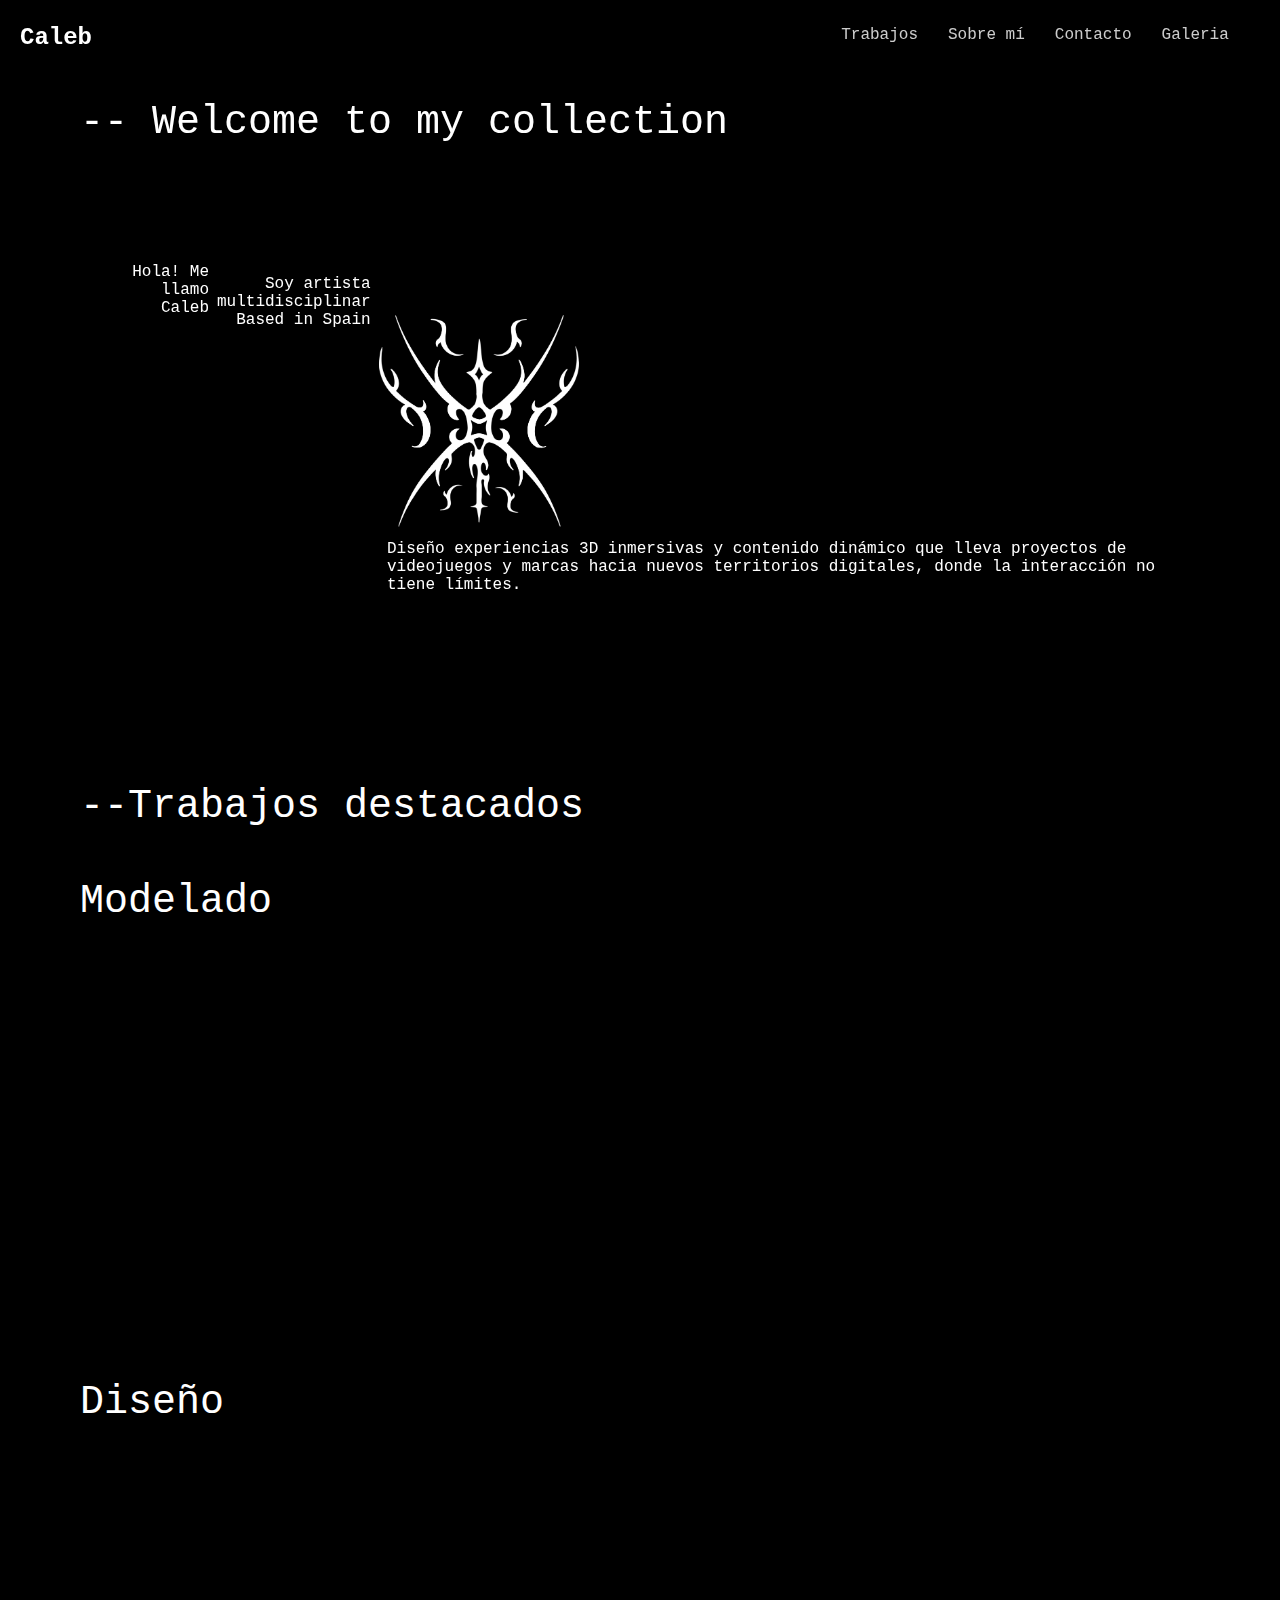
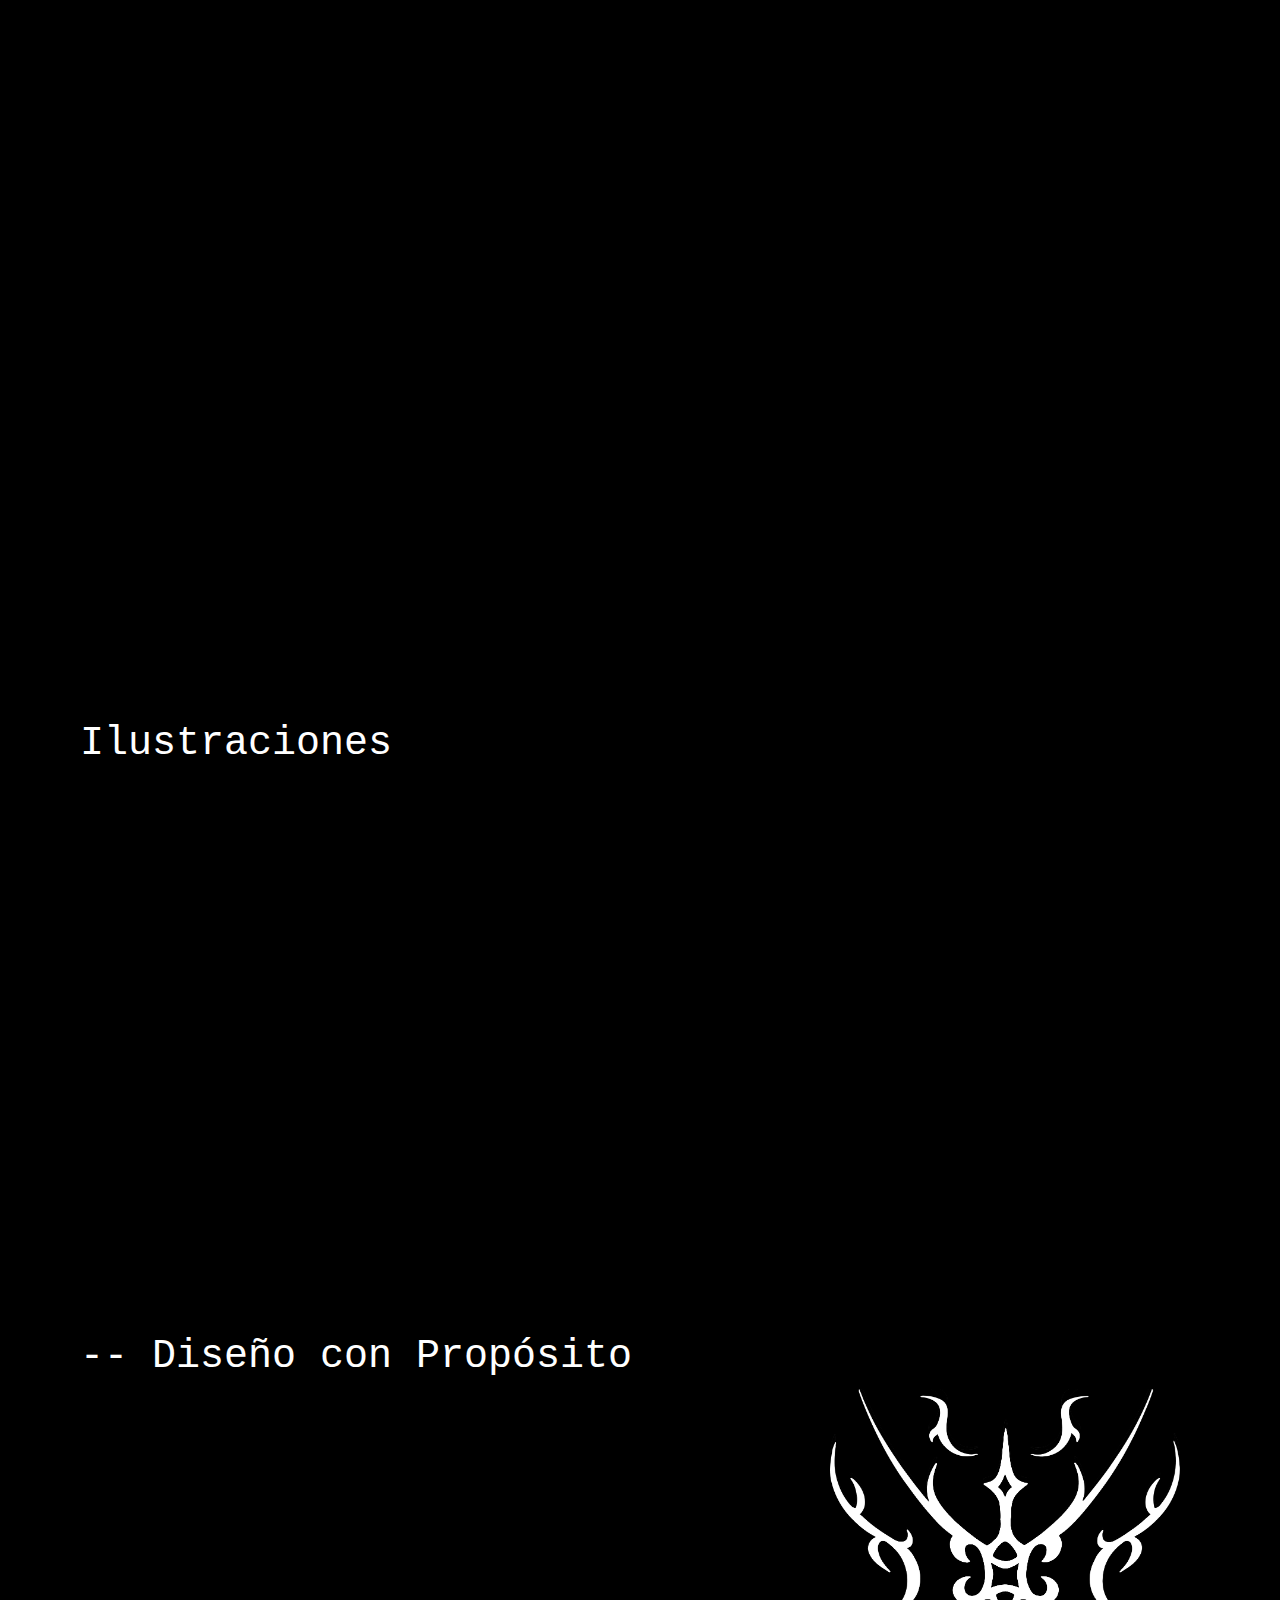
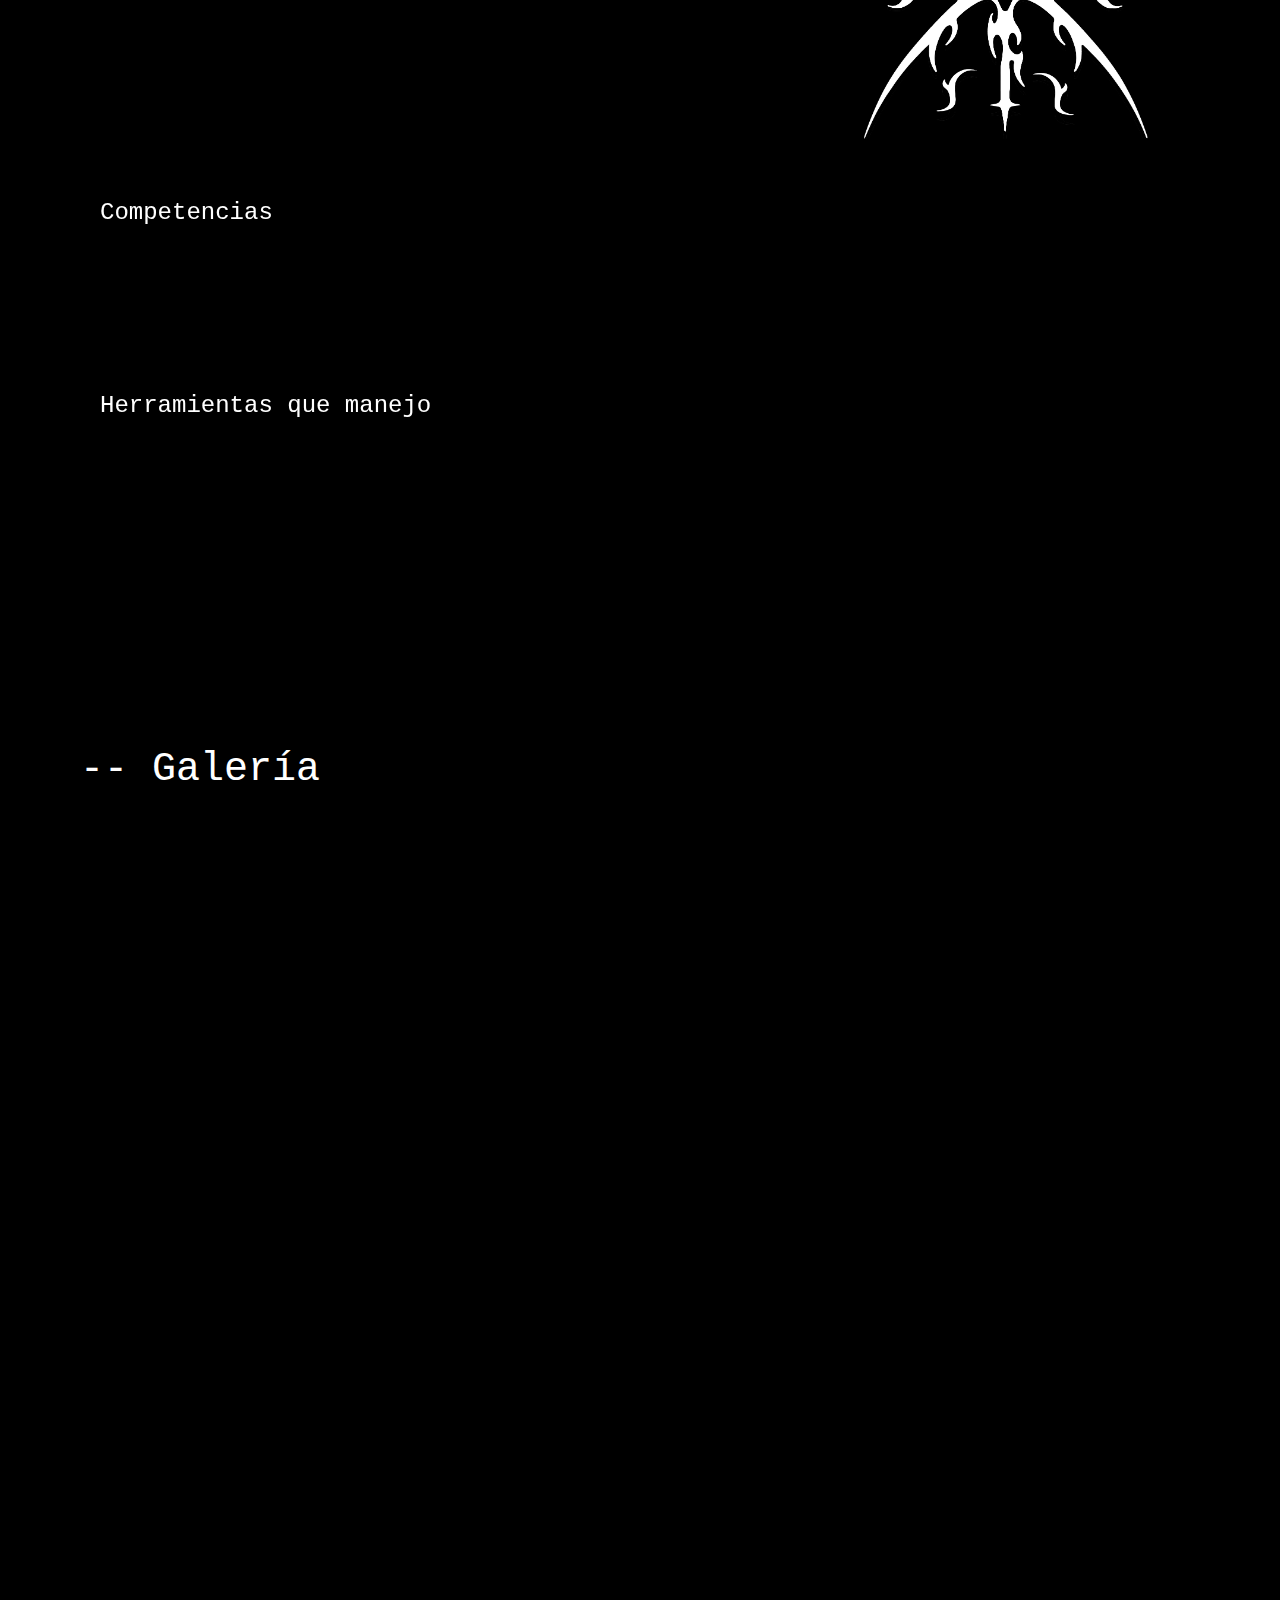
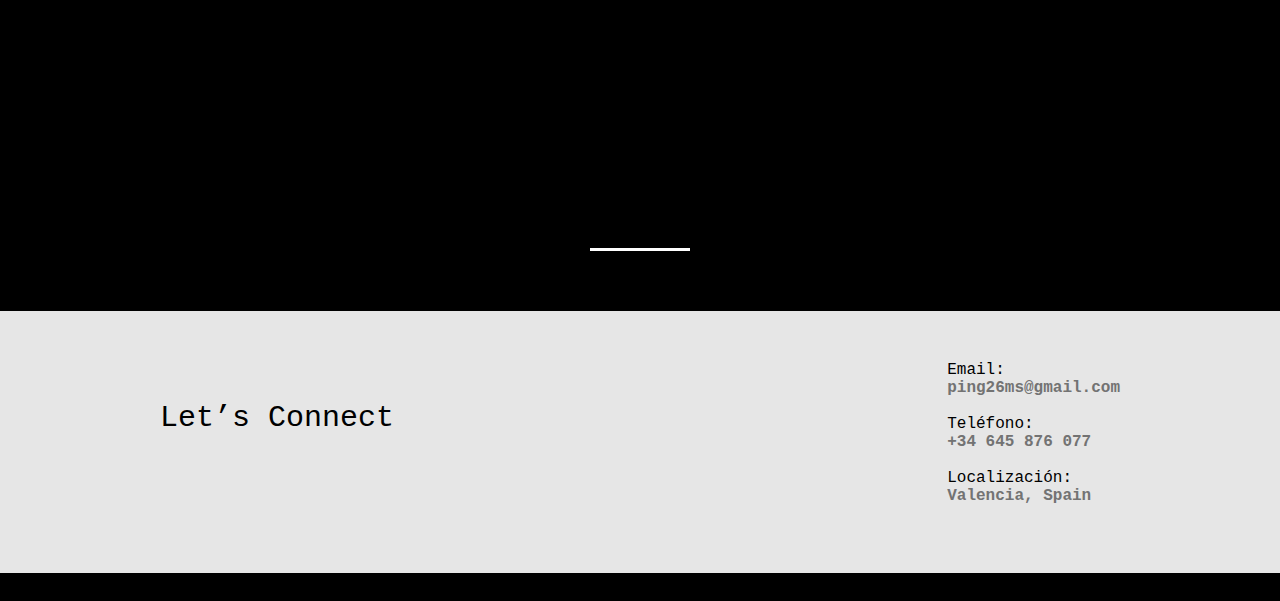
<file: index.html>
<!doctype html>
<html lang="es">
  <head>
    <meta charset="UTF-8" />
    <meta name="viewport" content="width=device-width, initial-scale=1.0" />

    <!-- FAVICON WEB -->
    <link rel="apple-touch-icon" sizes="180x180" href="favicon_io/apple-touch-icon.png" />
    <link rel="icon" type="image/png" sizes="32x32" href="favicon_io/favicon-32x32.png" />
    <link rel="icon" type="image/png" sizes="16x16" href="favicon_io/favicon-16x16.png" />
    <link rel="manifest" href="favicon_io/site.webmanifest" />

    <!-- LIBRERIAS ICONOs fontello y font awasome -->
    <link rel="stylesheet" href="css/fontello.css" />
    <link rel="stylesheet" href="https://cdnjs.cloudflare.com/ajax/libs/font-awesome/6.5.0/css/all.min.css" />

    <!-- PAGINAS CSS -->
    <link rel="stylesheet" href="css/works.css" />
    <link rel="stylesheet" href="css/header.css" />
    <link rel="stylesheet" href="css/footer.css" />
    <link rel="stylesheet" href="css/aboutme.css" />
    <link rel="stylesheet" href="css/welcome.css" />
    <link rel="stylesheet" href="css/galeria.css" />

    <link rel="stylesheet" href="css/modelado.css" />

    <title>Caleb | Home</title>
  </head>

  <body class="page-index">
    <header class="header1">
      <h1 class="logo"><a>Caleb</a></h1>

      <!-- checkbox para control hamburguesa -->
      <input type="checkbox" id="menu" />

      <!-- icono hamburguesa -->
      <label class="icon-menu" for="menu">&#9776;</label>

      <!-- menú de navegación -->
      <nav class="navbar" id="top">
        <ul>
          <li>
            <a id="btn1" href="#apartado1" onclick="document.getElementById('menu').checked=false;">Trabajos</a>
          </li>
          <li>
            <a id="btn2" href="#apartado2" onclick="document.getElementById('menu').checked=false;">Sobre mí</a>
          </li>
          <li>
            <a href="#apartado3" id="btn3" onclick="document.getElementById('menu').checked=false;">Contacto</a>
          </li>
          <li>
            <a href="#apartado4" id="btn4" onclick="document.getElementById('menu').checked=false;">Galeria</a>
          </li>
        </ul>
      </nav>
    </header>

    <main>
      <section class="apartado apartadoWelcome" id="home">
        <h1 class="h1 fade-in" id="apartado0">-- Welcome to my collection</h1>
        <section class="intro-section">
          <div class="intro-box1 fade-in">
            <div class="pnombre">
              <p>Hola! Me llamo Caleb</p>
            </div>
            <div class="ptexto">
              <p>Soy artista<br />multidisciplinar<br />Based in Spain</p>
            </div>
          </div>

          <div class="intro-box2 fade-in">
            <div class="intro-right">
              <img src="img/index/logoneo-bestiarioBlancoCaleb.png" alt="Caleb Illustration" />
              <p>
                Diseño experiencias 3D inmersivas y contenido dinámico que lleva proyectos de videojuegos y marcas hacia
                nuevos territorios digitales, donde la interacción no tiene límites.
              </p>
            </div>
          </div>
        </section>

        <div class="iconos-plus-container">
          <span class="icono individual-icono delay-1"><i class="fas fa-plus"></i></span>
          <span class="icono individual-icono delay-2"><i class="fas fa-plus"></i></span>
          <span class="icono individual-icono delay-3"><i class="fas fa-plus"></i></span>
        </div>
      </section>

      <section class="apartado" id="works">
        <h1 class="h1" id="apartado1">--Trabajos destacados</h1>

        <h1 class="h1">Modelado</h1>
        <section class="cajaTrabajos fade-in">
          <a href="modelado-catedral.html">
            <div class="trabajo trabajo1">
              <img id="carouselModeladoCatedral" class="imagen imagen1" src="img/index/catedral-cover.png" />
              <div class="cajagristexto">
                <p class="p1">Escenografia 3D para videojuegos</p>
              </div>
            </div>
          </a>

          <a href="modelado-motorista.html">
            <div class="trabajo trabajo2">
              <img id="carouselMotorista" class="imagen imagen2" src="img/index/motorista-cover.png" />
              <div class="cajagristexto">
                <p class="p1">Motorista-Game Jam</p>
              </div>
            </div>
          </a>

          <a href="modelado-hana.html">
            <div class="trabajo trabajo3">
              <img id="carouselHana" class="imagen imagen3" src="img/index/hana-cover.png" />
              <div class="cajagristexto">
                <p class="p1">Hana - Modelado de personaje</p>
              </div>
            </div>
          </a>
        </section>

        <h1 class="h1">Diseño</h1>
        <section class="cajaTrabajos fade-in">
          <a href="diseño-filmoteca.html">
            <div class="trabajo trabajo1">
              <img id="carouselFilmoteca" class="imagen imagen5" src="img/index/filmoteca-cover.png" />
              <div class="cajagristexto">
                <p class="p1">La filmoteca - Pagina web con HTML y CSS</p>
              </div>
            </div>
          </a>
          <a href="diseño-gokoan.html">
            <div class="trabajo trabajo2">
              <img id="carouselGokoan" class="imagen imagen6" src="img/index/gokoan-cover.png" />
              <div class="cajagristexto">
                <p class="p1">GoKoan - Estrategias de Marketing y Redes Sociales</p>
              </div>
            </div>
          </a>

          <a href="diseño-neo-bestiario.html">
            <div class="trabajo trabajo3">
              <img id="carouselNeoBestiario" class="imagen imagen7" src="img/index/neo-bestiario-cover.png" />
              <div class="cajagristexto">
                <p class="p1">Neo-bestiario. Maquetacion e implementacion de RV</p>
              </div>
            </div>
          </a>

          <a href="diseño-nok.html">
            <div class="trabajo trabajo1">
              <img id="carouselNok" class="imagen imagen8" src="img/index/nok-cover.png" />
              <div class="cajagristexto">
                <p class="p1">Diseño de tipografia</p>
              </div>
            </div>
          </a>

          <a href="diseño-revista29.html">
            <div class="trabajo trabajo1">
              <img id="carouselRevista29" class="imagen imagen8" src="img/index/revista29-cover.png" />
              <div class="cajagristexto">
                <p class="p1">Revista 29 - Maquetación</p>
              </div>
            </div>
          </a>
        </section>

        <h1 class="h1" id="tituloIlustraciones">Ilustraciones</h1>

        <section class="cajaTrabajos fade-in">
          <a href="#">
            <div class="trabajo trabajo1">
              <img class="imagen imagen8" src="img/index/ilustracion1-cover.png" />
              <div class="cajagristexto">
                <p class="p1">Mi payaso, 2023</p>
              </div>
            </div>
          </a>

          <a href="#">
            <div class="trabajo trabajo2">
              <img class="imagen imagen8" src="img/index/ilustracion2-cover.png" />
              <div class="cajagristexto">
                <p class="p1">Prohibido montar en dinosaurio</p>
              </div>
            </div>
          </a>

          <a href="#">
            <div class="trabajo trabajo3">
              <img class="imagen imagen8" src="img/index/ilustracion3-cover.png" />
              <div class="cajagristexto">
                <p class="p1">Aeropuerto de Valencia. Ed.Vinatea</p>
              </div>
            </div>
          </a>
        </section>

        <div class="iconos-plus-container">
          <span class="icono individual-icono delay-1"><i class="fas fa-plus"></i></span>
          <span class="icono individual-icono delay-2"><i class="fas fa-plus"></i></span>
          <span class="icono individual-icono delay-3"><i class="fas fa-plus"></i></span>
        </div>
      </section>

      <section class="apartado">
        <h1 class="h1" id="apartado2">-- Diseño con Propósito</h1>

        <section class="aboutme-section">
          <div class="left fade-in">
            <p class="p1">
              <br /><br />Diseño para comunicar, para emocionar y para conectar. A través del modelado 3D, la realidad
              virtual, el diseño gráfico y la creación de experiencias digitales, busco transformar ideas en realidades
              que impacten. <br />Cada proyecto que desarrollo nace con intención, combinando técnica y visión artística
              para generar experiencias significativas y memorables. Mi trabajo refleja una mezcla de innovación,
              identidad y funcionalidad, con el objetivo de aportar valor real en cada interacción<br /><br /><br />
            </p>
            <br />
            <a class="fade-in" href="docs/cvCaleb.pdf" target="_blank">
              <button class="button" style="vertical-align: middle">
                <p>Descargar CV</p>
              </button>
            </a>
            <br />
          </div>
          <div class="right">
            <img src="img/index/logoneo-bestiarioBlancoCaleb.png" class="imgCaleb" alt="Imagen sobre mi" />
          </div>

          <div class="skills-section">
            <div class="competencias">
              <h2 class="fade-in">Competencias</h2>
              <ul class="tools fade-in">
                <li>Diseño gráfico</li>
                <li>Diseño gráfico</li>
                <li>Dirección de arte</li>
                <li>Ilustración</li>
                <li>Branding</li>
                <li>Marketing digital y redes sociales</li>
                <li>Proyectos inmersivos en RV</li>
                <li>UX/UI</li>
                <li>Edición y montaje de vídeo</li>
                <li>Animación y motion graphics</li>
              </ul>
            </div>

            <div class="stack">
              <h2 class="fade-in">Herramientas que manejo</h2>
              <div class="stack-grid fade-in">
                <div class="stack-item">
                  <img src="img/index/logos_iconfinder/logo_figma.png" alt="Figma" />
                  <div><strong>Figma</strong><br /><span>Design</span></div>
                </div>
                <div class="stack-item">
                  <img src="img/index/logos_iconfinder/logo_adobeilustrator.png" alt="Illustrator" />
                  <div><strong>Illustrator</strong><br /><span>Adobe</span></div>
                </div>
                <div class="stack-item">
                  <img src="img/index/logos_iconfinder/blender.png" alt="Blender" />
                  <div><strong>Blender</strong><br /><span>Modelado</span></div>
                </div>
                <div class="stack-item">
                  <img src="img/index/logos_iconfinder/logo_adobeindesing.png" alt="MidJourney" />
                  <div><strong>InDesing</strong><br /><span>Diseño</span></div>
                </div>
                <div class="stack-item">
                  <img src="img/index/logos_iconfinder/adobePremiere.png" alt="Premiere Pro" />
                  <div><strong>Premier Pro</strong><br /><span>Editor de Videos</span></div>
                </div>
                <div class="stack-item">
                  <img src="img/index/logos_iconfinder/logo_adobephotoshop.png" alt="Photoshop" />
                  <div><strong>Photoshop</strong><br /><span>Editor de fotos</span></div>
                </div>
                </div>
              </div>
            </div>
          </div>
        </section>

        <div class="iconos-plus-container">
          <span class="icono individual-icono delay-1"><i class="fas fa-plus"></i></span>
          <span class="icono individual-icono delay-2"><i class="fas fa-plus"></i></span>
          <span class="icono individual-icono delay-3"><i class="fas fa-plus"></i></span>
        </div>
      </section>

      <section class="apartado" id="apartado4">
        <h1 class="h1">-- Galería</h1>
        <div class="galeriaTotal fade-in">
          <div class="cajaboton">
            <button id="anterior" class="btn"><i class="fas fa-minus"></i></button>
          </div>

          <div class="galeria">
            <div class="caja_img">
              <img id="imagen" src="img/index/ilustracion1-cover.png" alt="" />
            </div>

            <div class="cajaMiniaturas">
              <img class="miniatura" src="img/index/ilustracion1-cover.png" alt="" />
              <img class="miniatura" src="img/index/ilustracion2-cover.png" alt="" />
              <img class="miniatura" src="img/index/ilustracion3-cover.png" alt="" />
              <img class="miniatura" src="img/index/ilustracion4-hana-cover.png" alt="" />
              <img class="miniatura" src="img/index/ilustracion5-nok-cover.png" alt="" />
              <img class="miniatura" src="img/index/ilustracion6-fraus-cover.png" alt="" />
            </div>
          </div>
          <div class="cajaboton">
            <<button id="siguiente" class="btn"><i class="fas fa-plus"></i></button>
          </div>
        </div>
      </section>

      <div class="iconos-plus-container">
        <span class="icono individual-icono delay-1"><i class="fas fa-plus"></i></span>
        <span class="icono individual-icono delay-2"><i class="fas fa-plus"></i></span>
        <span class="icono individual-icono delay-3"><i class="fas fa-plus"></i></span>
      </div>

      <div class="linea-animada" id="lineaAnimada"></div>
    </main>

    <footer class="footer1">
      <section class="apartado contact-section">
        <div id="apartado3" class="left">
          <h1 class="h1footer1">Let’s Connect</h1>
        </div>

        <div class="right">
          <p class="pfooter1">Email:</p>
          <h5 class="h5footer1">ping26ms@gmail.com</h5>
          <br />
          <p class="pfooter1">Teléfono:</p>
          <h5 class="h5footer1">+34 645 876 077</h5>
          <br />
          <p class="pfooter1">Localización:</p>
          <h5 class="h5footer1">Valencia, Spain</h5>
          <br />
        </div>
      </section>
    </footer>

    <script src="js/script.js"></script>
    <script src="js/carrouselimgIndex.js"></script>
    <script src="js/lineaAnimadaIndex.js"></script>
    <script src="js/headerScrolled1.js"></script>
    <script src="js/fade-in.js"></script>
  </body>
</html>
</file>
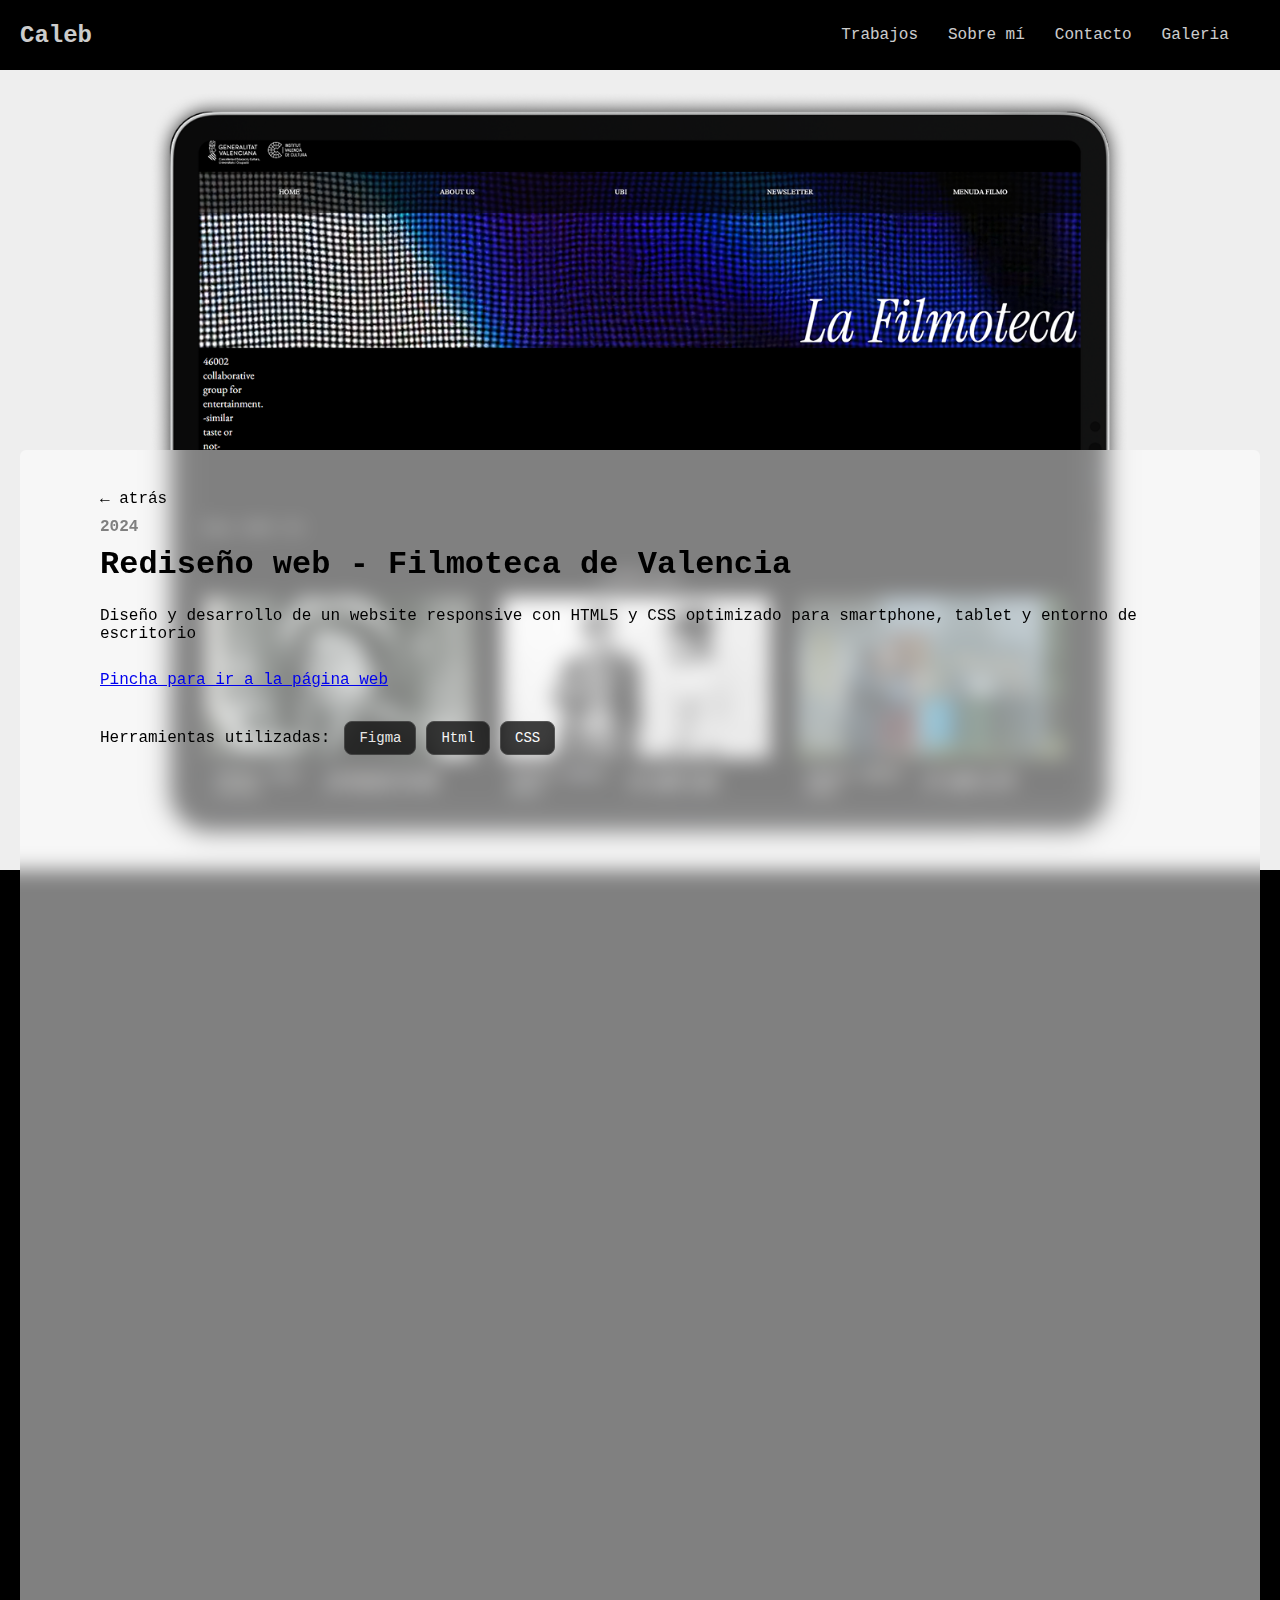
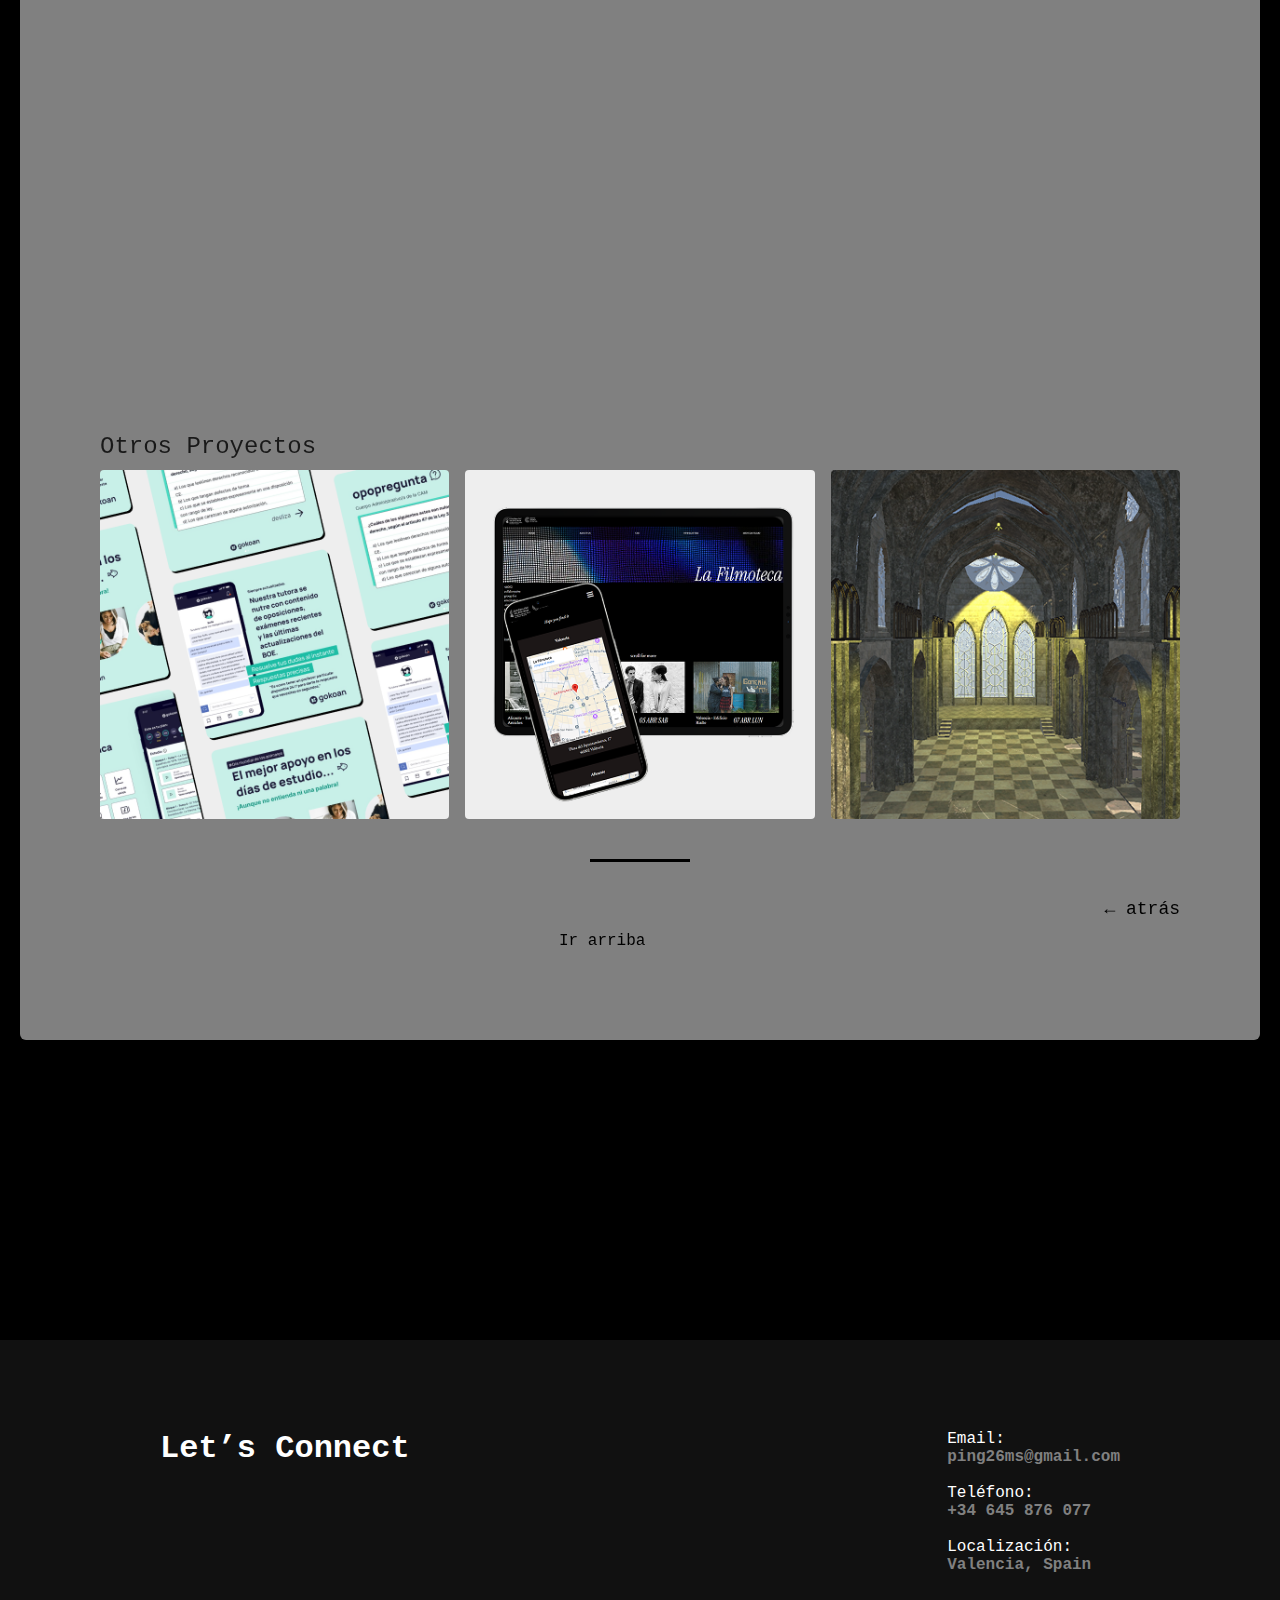
<file: diseño-filmoteca.html>
<html lang="es">
  <head>
    <meta charset="UTF-8" />
    <meta name="viewport" content="width=device-width, initial-scale=1.0" />

    <link rel="apple-touch-icon" sizes="180x180" href="favicon_io/apple-touch-icon.png" />
    <link rel="icon" type="image/png" sizes="32x32" href="favicon_io/favicon-32x32.png" />
    <link rel="icon" type="image/png" sizes="16x16" href="favicon_io/favicon-16x16.png" />
    <link rel="manifest" href="favicon_io/site.webmanifest" />

    <!-- LIBRERIAS ICONOs fontello y font awasome -->
    <link rel="stylesheet" href="css/fontello.css" />
    <link rel="stylesheet" href="https://cdnjs.cloudflare.com/ajax/libs/font-awesome/6.5.0/css/all.min.css" />

    <link rel="stylesheet" href="css/works.css" />
    <link rel="stylesheet" href="css/header.css" />
    <link rel="stylesheet" href="css/footer.css" />
    <link rel="stylesheet" href="css/aboutme.css" />
    <link rel="stylesheet" href="css/welcome.css" />
    <link rel="stylesheet" href="css/modelado.css" />
    <title>Caleb | Trabajos</title>
  </head>

  <body class="page-modelado">
    <header class="header2">
      <h1 class="logo"><a href="index.html">Caleb</a></h1>
      <input type="checkbox" id="menu" />
      <label class="icon-menu" for="menu">&#9776;</label>
      <nav class="navbar">
        <ul>
          <li>
            <a href="index.html">Trabajos</a>
          </li>
          <li>
            <a href="index.html">Sobre mí</a>
          </li>
          <li>
            <a href="index.html">Contacto</a>
          </li>
          <li>
            <a href="index.html">Galeria</a>
          </li>
        </ul>
      </nav>
    </header>

    <main class="pagina-works">
      <section class="hero-image">
        <img
          class="heroimg"
          src="img/diseño/filmoteca-detail/filmoteca-detail1.png"
          alt="Imagen principal del proyecto" />
      </section>

      <div class="overlay" id="overlay">
        <a href="index.html" class="back-button">← atrás</a>

        <section class="project-info">
          <p class="year"><b>2024</b></p>
          <h1 class="titleWork" id="titleWork">Rediseño web - Filmoteca de Valencia</h1>
          <p class="description">
            Diseño y desarrollo de un website responsive con HTML5 y CSS optimizado para smartphone, tablet y entorno de
            escritorio
            <br /><br />
          </p>
          <a target="_blank" href="https://ping1324.github.io/LaFilmoteca.github.io">Pincha para ir a la página web</a>
        </section>

        <div class="display-tools">
          <p class="herramientasUtilizadas">Herramientas utilizadas:</p>
          <ul class="tools">
            <li>Figma</li>
            <li>Html</li>
            <li>CSS</li>
          </ul>
        </div>

        <div class="iconos-plus-container">
          <span class="icono individual-icono delay-1"><i class="fas fa-plus"></i></span>
          <span class="icono individual-icono delay-2"><i class="fas fa-plus"></i></span>
          <span class="icono individual-icono delay-3"><i class="fas fa-plus"></i></span>
        </div>

        <section class="foto-about">
          <img class="fade-in" src="img/diseño/filmoteca-detail/filmoteca-detail2.png" alt="Imagen del proyecto" />
          <img class="fade-in" src="img/diseño/filmoteca-detail/filmoteca-detail1.png" alt="Imagen del proyecto" />
        </section>

        <section class="gallery">
          <h2 class="titleOtrosProyectos" id="titleOtrosProyectos">Otros Proyectos</h2>
          <div class="gallery-images">
            <a href="diseño-gokoan.html"><img src="img/index/gokoan-cover.png" alt="Gokoan" /></a>
            <a href="diseño-filmoteca.html"><img src="img/index/filmoteca-cover.png" alt="Filmoteca" /></a>
            <a href="modelado-catedral.html"><img src="img/index/catedral-cover.png" alt="Catedral" /></a>
          </div>
        </section>

        <div class="back-button bottom">
          <a href="index.html">← atrás</a>
        </div>

        <div class="linea-animada" id="lineaAnimada"></div>

        <div class="cajascrolltotop">
          <a href="#" id="scrollToTop2">Ir arriba</a>
        </div>
      </div>
    </main>
    <!-- Footer final -->
    <footer class="footer2">
      <section class="contact-section">
        <div class="left">
          <h1>Let’s Connect</h1>
        </div>
        <div class="right">
          <p>Email:</p>
          <h5>ping26ms@gmail.com</h5>
          <br />
          <p>Teléfono:</p>
          <h5>+34 645 876 077</h5>
          <br />
          <p>Localización:</p>
          <h5>Valencia, Spain</h5>
          <br />
        </div>
      </section>
    </footer>

    <script src="js/script.js"></script>
    <script src="js/scroll-efecto.js"></script>
    <script src="js/lineaAnimadaIndex.js"></script>
    <script src="js/headerScrolled2.js"></script>
    <script src="js/fade-in.js"></script>
  </body>
</html>
</file>
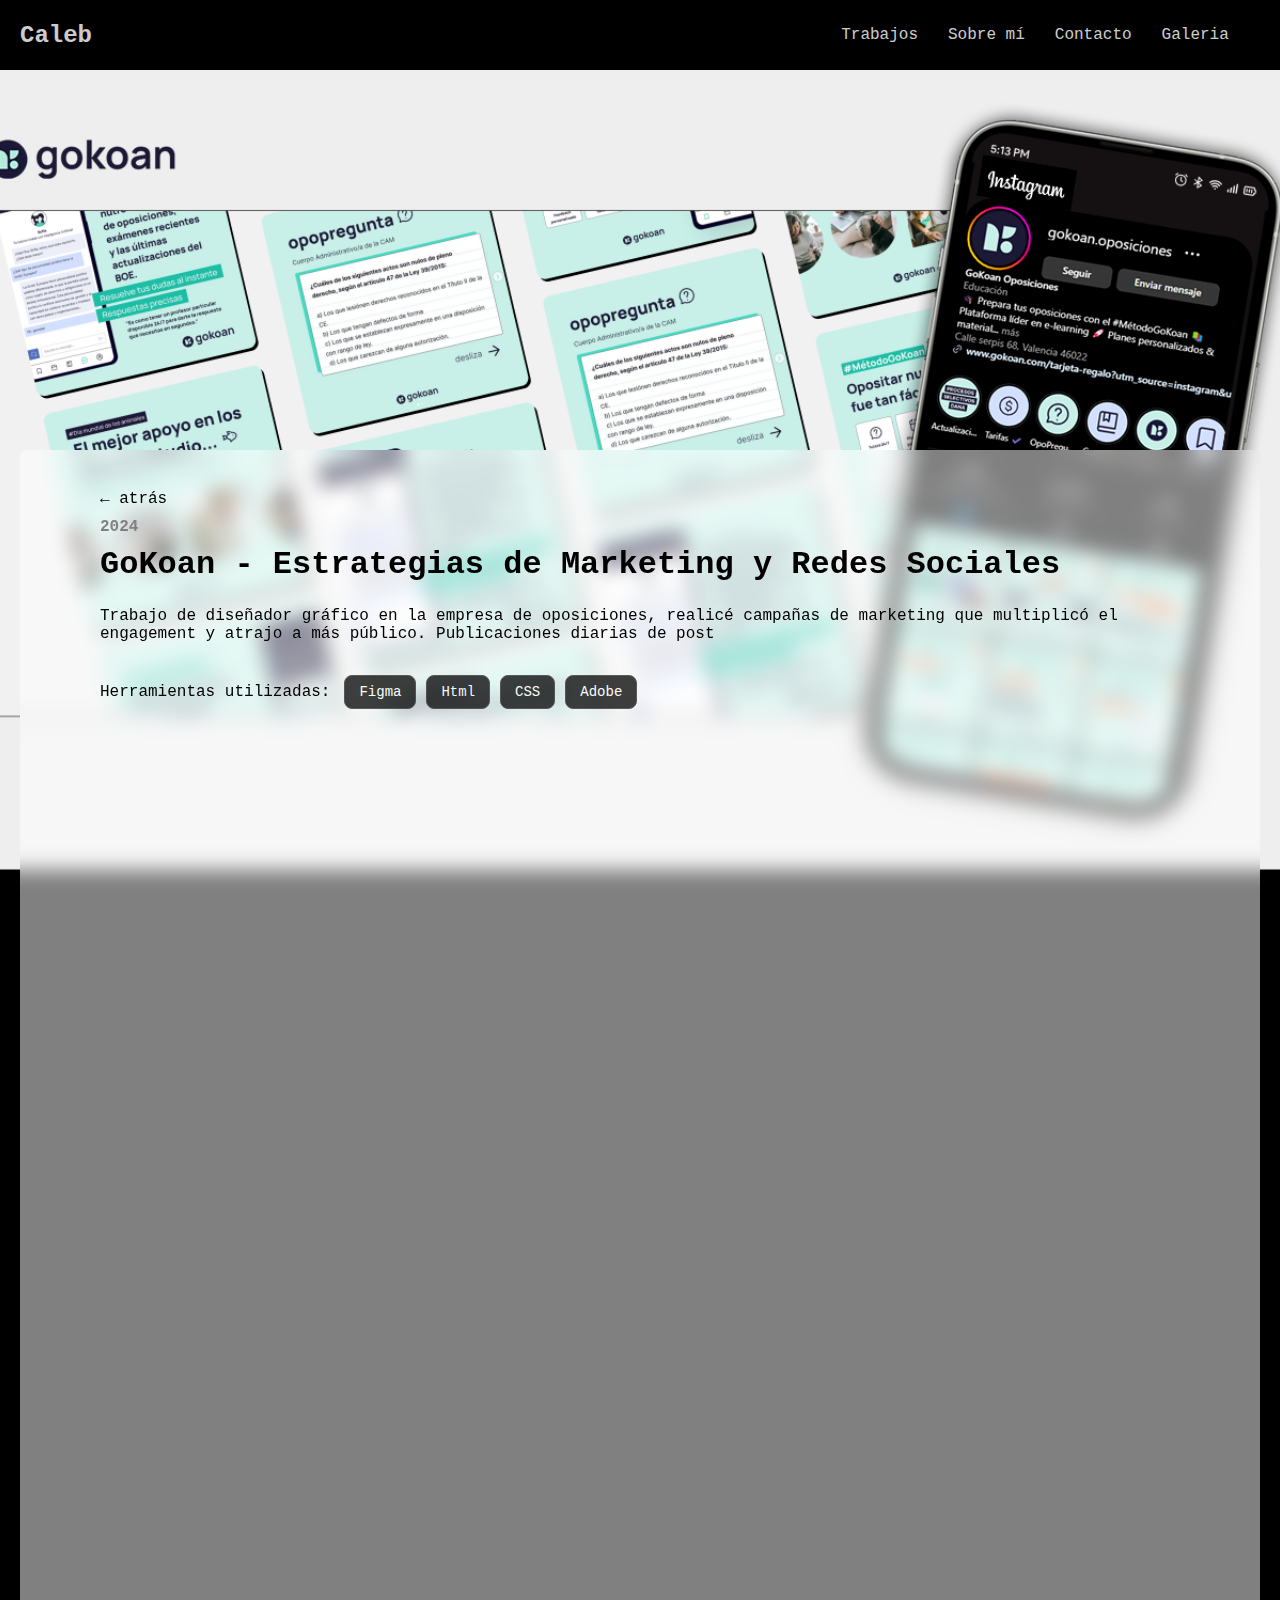
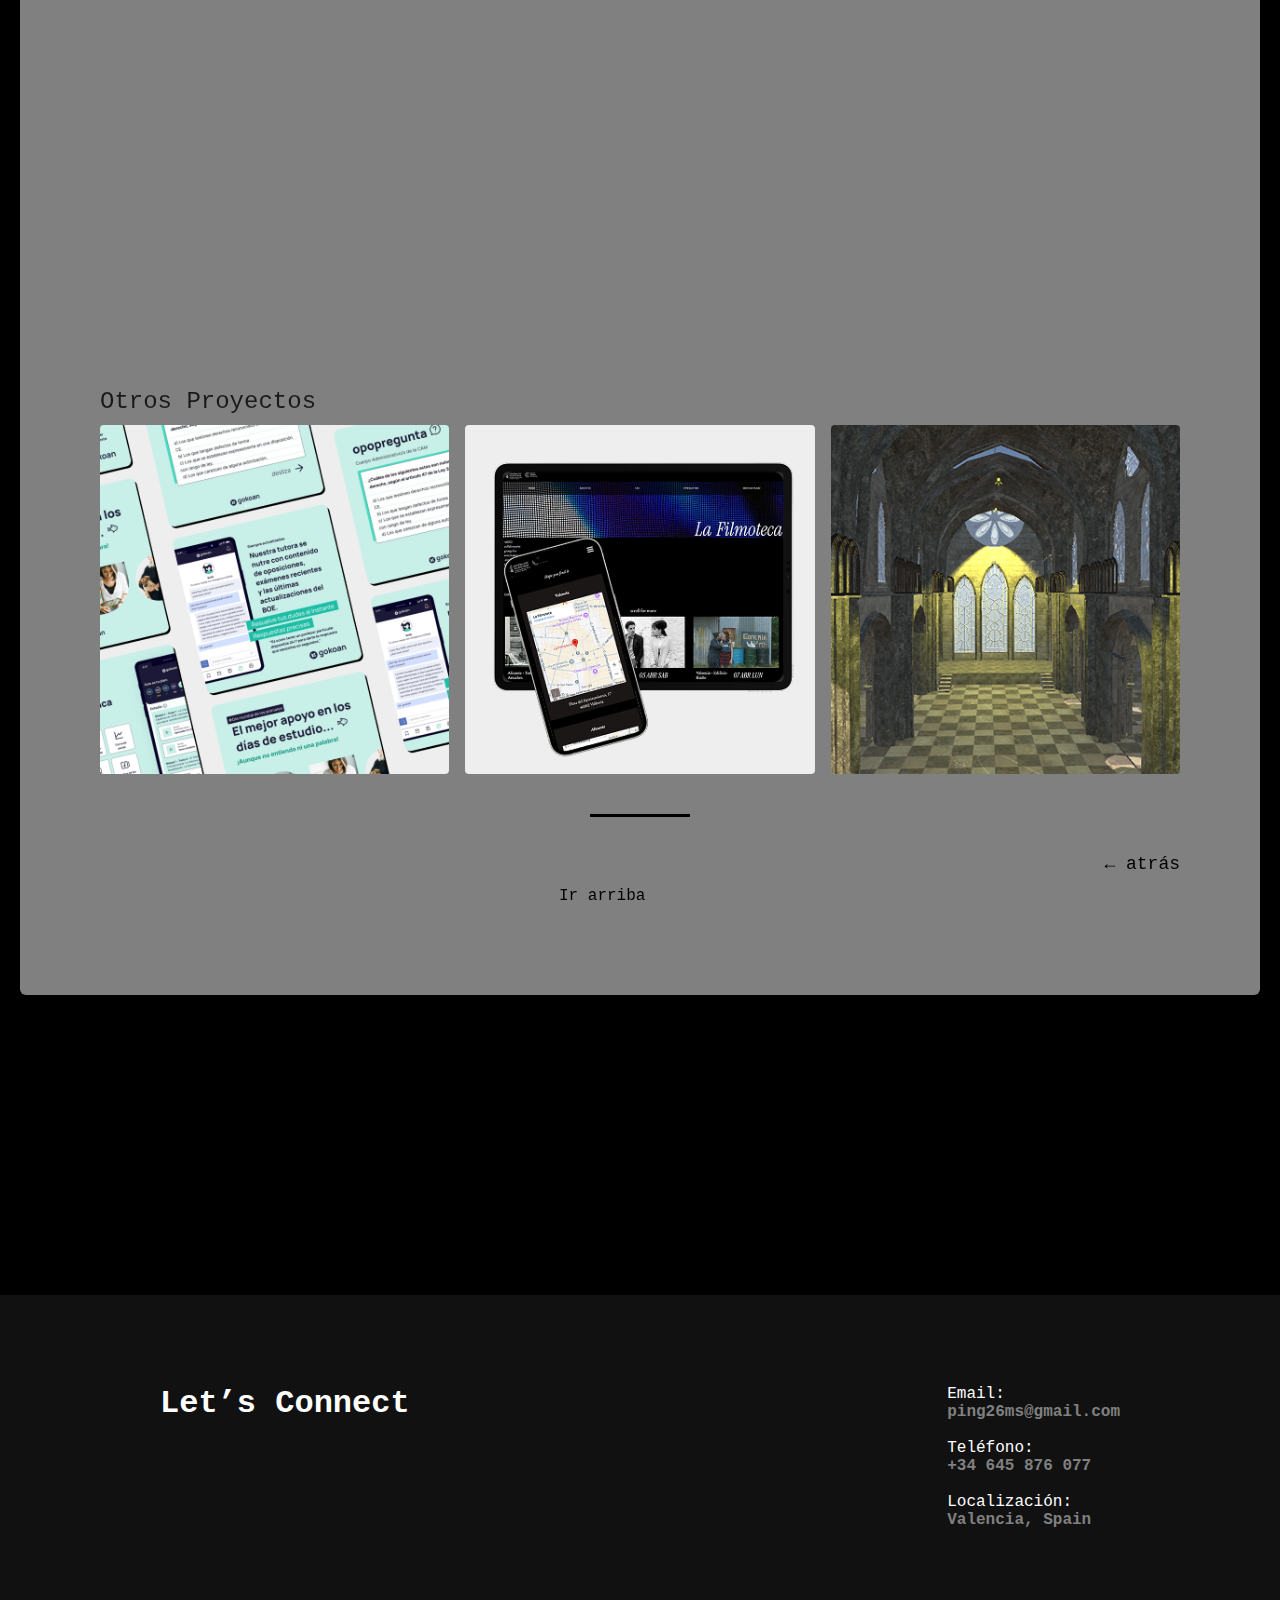
<file: diseño-gokoan.html>
<html lang="es">
  <head>
    <meta charset="UTF-8" />
    <meta name="viewport" content="width=device-width, initial-scale=1.0" />

    <link rel="apple-touch-icon" sizes="180x180" href="favicon_io/apple-touch-icon.png" />
    <link rel="icon" type="image/png" sizes="32x32" href="favicon_io/favicon-32x32.png" />
    <link rel="icon" type="image/png" sizes="16x16" href="favicon_io/favicon-16x16.png" />
    <link rel="manifest" href="favicon_io/site.webmanifest" />

    <!-- LIBRERIAS ICONOs fontello y font awasome -->
    <link rel="stylesheet" href="css/fontello.css" />
    <link rel="stylesheet" href="https://cdnjs.cloudflare.com/ajax/libs/font-awesome/6.5.0/css/all.min.css" />

    <link rel="stylesheet" href="css/works.css" />
    <link rel="stylesheet" href="css/header.css" />
    <link rel="stylesheet" href="css/footer.css" />
    <link rel="stylesheet" href="css/aboutme.css" />
    <link rel="stylesheet" href="css/welcome.css" />
    <link rel="stylesheet" href="css/modelado.css" />
    <title>Caleb | Trabajos</title>
  </head>

  <body class="page-modelado">
    <header class="header2">
      <h1 class="logo"><a href="index.html">Caleb</a></h1>
      <input type="checkbox" id="menu" />
      <label class="icon-menu" for="menu">&#9776;</label>
      <nav class="navbar">
        <ul>
          <li>
            <a href="index.html">Trabajos</a>
          </li>
          <li>
            <a href="index.html">Sobre mí</a>
          </li>
          <li>
            <a href="index.html">Contacto</a>
          </li>
          <li>
            <a href="index.html">Galeria</a>
          </li>
        </ul>
      </nav>
    </header>

    <main class="pagina-works">
      <section class="hero-image">
        <img class="heroimg" src="img/diseño/gokoan-detail/gokoan-detail1.png" alt="Imagen principal del proyecto" />
      </section>

      <div class="overlay" id="overlay">
        <a href="index.html" class="back-button">← atrás</a>

        <section class="project-info">
          <p class="year"><b>2024</b></p>
          <h1 class="titleWork" id="titleWork">GoKoan - Estrategias de Marketing y Redes Sociales</h1>
          <p class="description">
            Trabajo de diseñador gráfico en la empresa de oposiciones, realicé campañas de marketing que multiplicó el
            engagement y atrajo a más público. Publicaciones diarias de post
          </p>
        </section>

        <div class="display-tools">
          <p class="herramientasUtilizadas">Herramientas utilizadas:</p>
          <ul class="tools">
            <li>Figma</li>
            <li>Html</li>
            <li>CSS</li>
            <li>Adobe</li>
          </ul>
        </div>

        <div class="iconos-plus-container">
          <span class="icono individual-icono delay-1"><i class="fas fa-plus"></i></span>
          <span class="icono individual-icono delay-2"><i class="fas fa-plus"></i></span>
          <span class="icono individual-icono delay-3"><i class="fas fa-plus"></i></span>
        </div>

        <section class="foto-about">
          <img class="fade-in" src="img/diseño/gokoan-detail/gokoan-detail2.png" alt="Imagen del proyecto" />
          <img class="fade-in" src="img/diseño/gokoan-detail/gokoan-detail1.png" alt="Imagen del proyecto" />
        </section>

        <section class="gallery">
          <h2 class="titleOtrosProyectos" id="titleOtrosProyectos">Otros Proyectos</h2>
          <div class="gallery-images">
            <a href="diseño-gokoan.html"><img src="img/index/gokoan-cover.png" alt="Gokoan" /></a>
            <a href="diseño-filmoteca.html"><img src="img/index/filmoteca-cover.png" alt="Filmoteca" /></a>
            <a href="modelado-catedral.html"><img src="img/index/catedral-cover.png" alt="Catedral" /></a>
          </div>
        </section>

        <div class="back-button bottom">
          <a href="index.html">← atrás</a>
        </div>

        <div class="linea-animada" id="lineaAnimada"></div>

        <div class="cajascrolltotop">
          <a href="#" id="scrollToTop2">Ir arriba</a>
        </div>
      </div>
    </main>

    <!-- Footer final -->
    <footer class="footer2">
      <section class="contact-section">
        <div class="left">
          <h1>Let’s Connect</h1>
        </div>
        <div class="right">
          <p>Email:</p>
          <h5>ping26ms@gmail.com</h5>
          <br />
          <p>Teléfono:</p>
          <h5>+34 645 876 077</h5>
          <br />
          <p>Localización:</p>
          <h5>Valencia, Spain</h5>
          <br />
        </div>
      </section>
    </footer>

    <script src="js/script.js"></script>
    <script src="js/scroll-efecto.js"></script>
    <script src="js/lineaAnimadaIndex.js"></script>
    <script src="js/headerScrolled2.js"></script>
    <script src="js/fade-in.js"></script>
  </body>
</html>
</file>
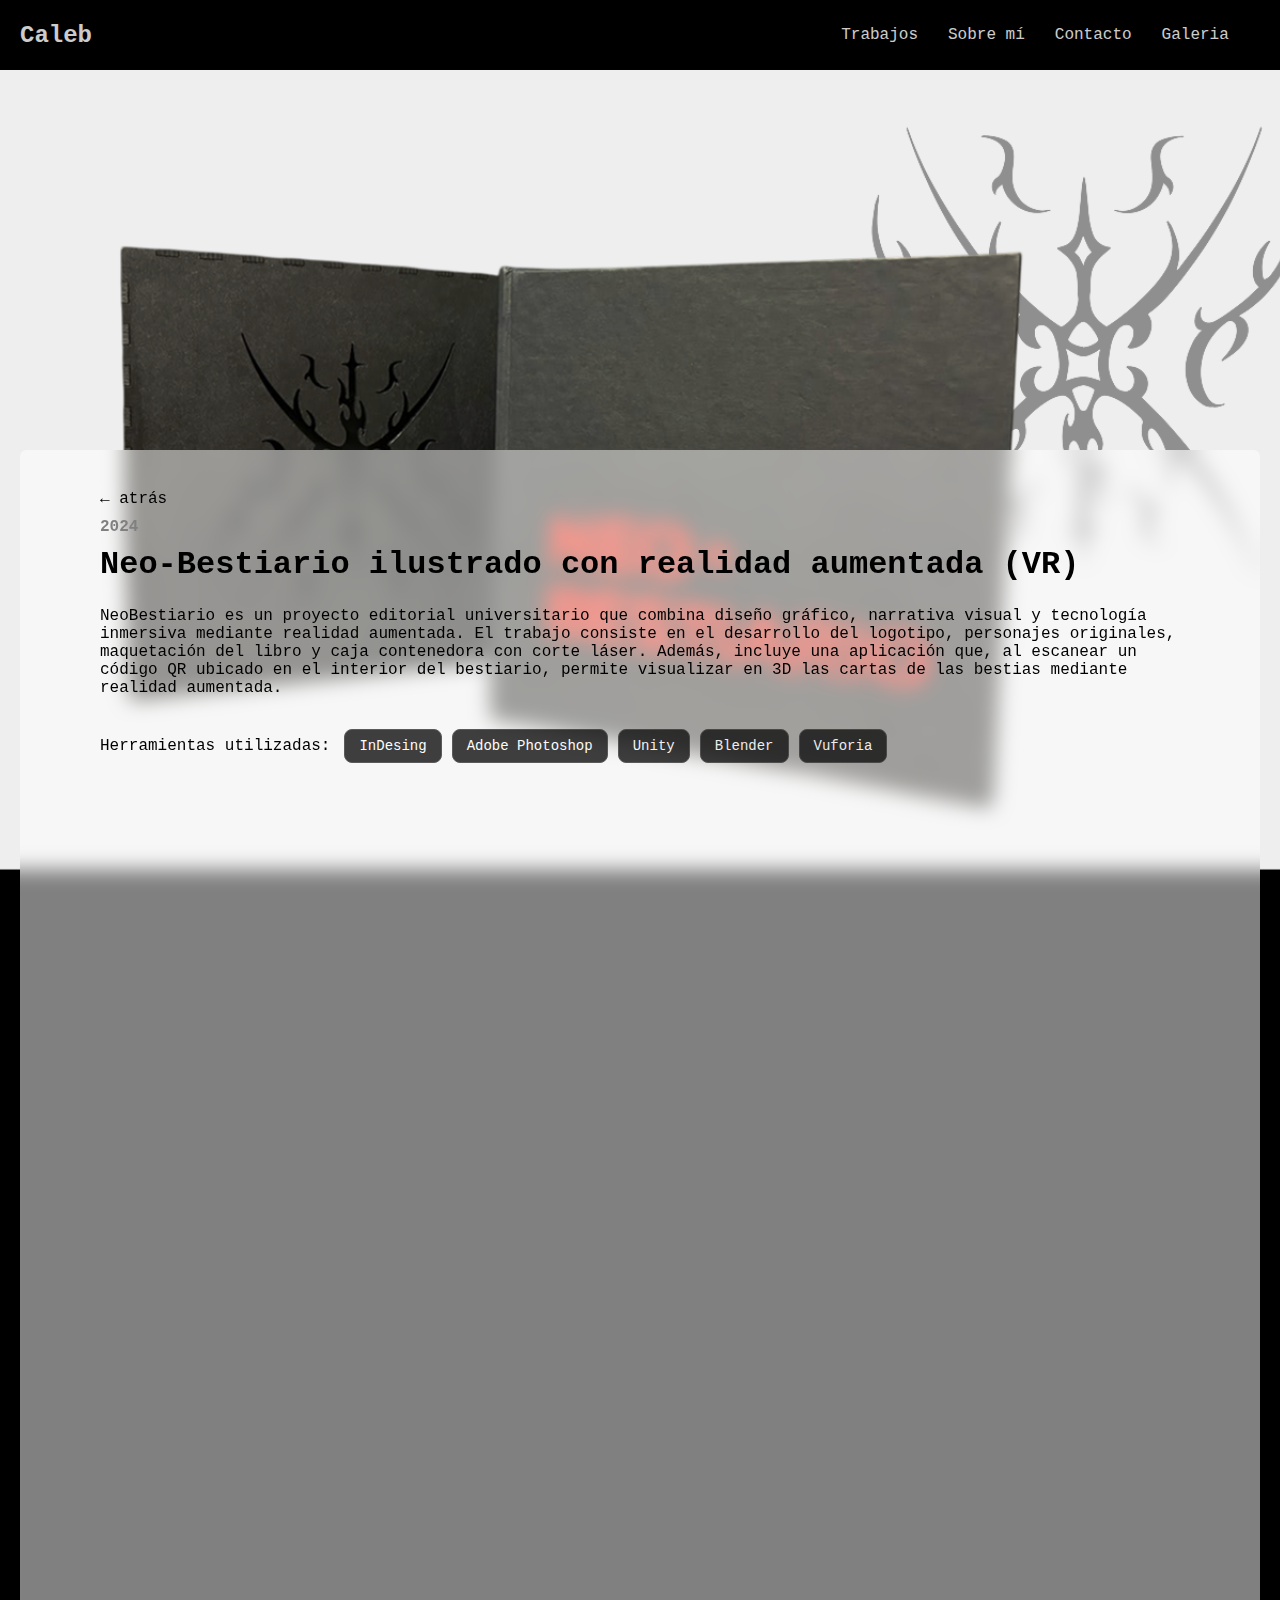
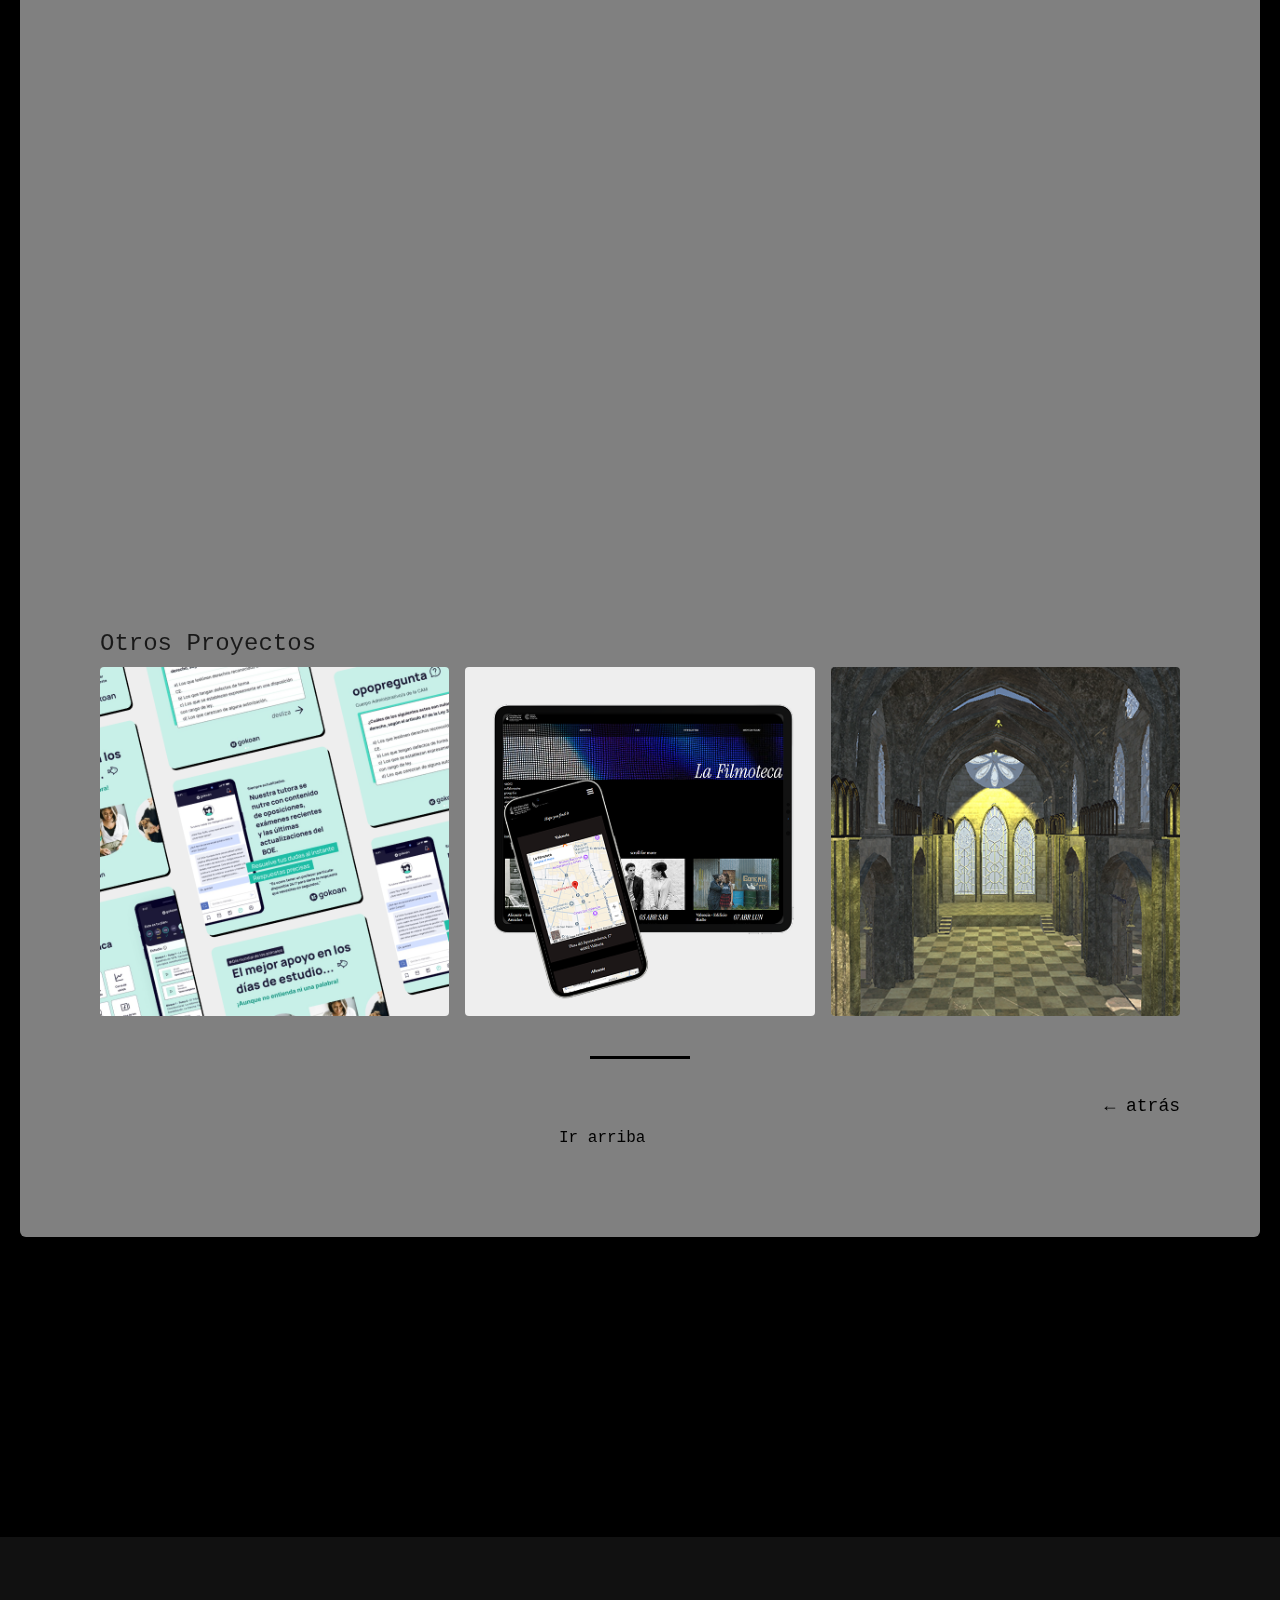
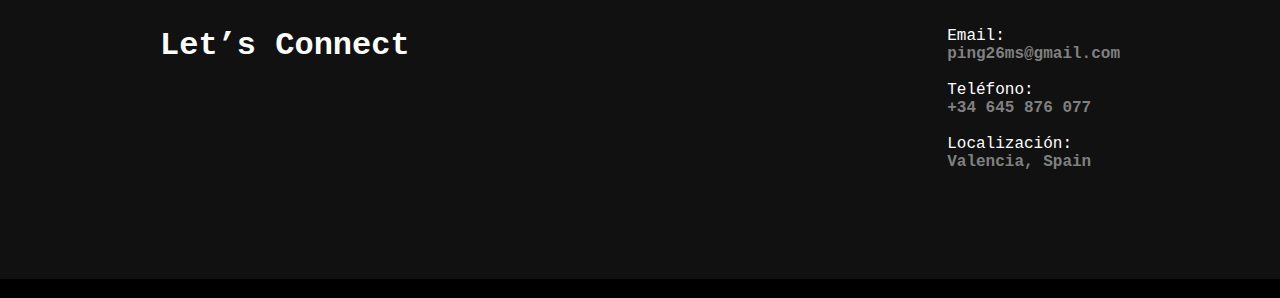
<file: diseño-neo-bestiario.html>
<html lang="es">
  <head>
    <meta charset="UTF-8" />
    <meta name="viewport" content="width=device-width, initial-scale=1.0" />

    <link rel="apple-touch-icon" sizes="180x180" href="favicon_io/apple-touch-icon.png" />
    <link rel="icon" type="image/png" sizes="32x32" href="favicon_io/favicon-32x32.png" />
    <link rel="icon" type="image/png" sizes="16x16" href="favicon_io/favicon-16x16.png" />
    <link rel="manifest" href="favicon_io/site.webmanifest" />

    <!-- LIBRERIAS ICONOs fontello y font awasome -->
    <link rel="stylesheet" href="css/fontello.css" />
    <link rel="stylesheet" href="https://cdnjs.cloudflare.com/ajax/libs/font-awesome/6.5.0/css/all.min.css" />

    <link rel="stylesheet" href="css/works.css" />
    <link rel="stylesheet" href="css/header.css" />
    <link rel="stylesheet" href="css/footer.css" />
    <link rel="stylesheet" href="css/aboutme.css" />
    <link rel="stylesheet" href="css/welcome.css" />
    <link rel="stylesheet" href="css/modelado.css" />
    <title>Caleb | Trabajos</title>
  </head>

  <body class="page-modelado">
    <header class="header2">
      <h1 class="logo"><a href="index.html">Caleb</a></h1>
      <input type="checkbox" id="menu" />
      <label class="icon-menu" for="menu">&#9776;</label>
      <nav class="navbar">
        <ul>
          <li>
            <a href="index.html">Trabajos</a>
          </li>
          <li>
            <a href="index.html">Sobre mí</a>
          </li>
          <li>
            <a href="index.html">Contacto</a>
          </li>
          <li>
            <a href="index.html">Galeria</a>
          </li>
        </ul>
      </nav>
    </header>

    <main class="pagina-works">
      <section class="hero-image">
        <img
          class="heroimg"
          src="img/diseño/neo-bestiario-detail/neo-bestiario-detail1.png"
          alt="Imagen principal del proyecto" />
      </section>

      <div class="overlay" id="overlay">
        <a href="index.html" class="back-button">← atrás</a>

        <section class="project-info">
          <p class="year"><b>2024</b></p>
          <h1 class="titleWork" id="titleWork">Neo-Bestiario ilustrado con realidad aumentada (VR)</h1>
          <p class="description">
            NeoBestiario es un proyecto editorial universitario que combina diseño gráfico, narrativa visual y
            tecnología inmersiva mediante realidad aumentada. El trabajo consiste en el desarrollo del logotipo,
            personajes originales, maquetación del libro y caja contenedora con corte láser. Además, incluye una
            aplicación que, al escanear un código QR ubicado en el interior del bestiario, permite visualizar en 3D las
            cartas de las bestias mediante realidad aumentada.
          </p>
        </section>

        <div class="display-tools">
          <p class="herramientasUtilizadas">Herramientas utilizadas:</p>
          <ul class="tools">
            <li>InDesing</li>
            <li>Adobe Photoshop</li>
            <li>Unity</li>
            <li>Blender</li>
            <li>Vuforia</li>
          </ul>
        </div>

        <div class="iconos-plus-container">
          <span class="icono individual-icono delay-1"><i class="fas fa-plus"></i></span>
          <span class="icono individual-icono delay-2"><i class="fas fa-plus"></i></span>
          <span class="icono individual-icono delay-3"><i class="fas fa-plus"></i></span>
        </div>

        <section class="foto-about">
          <img
            class="fade-in"
            src="img/diseño/neo-bestiario-detail/neo-bestiario-detail2.png"
            alt="Imagen del proyecto" />
          <img
            class="fade-in"
            src="img/diseño/neo-bestiario-detail/neo-bestiario-detail3.png"
            alt="Imagen del proyecto" />
          <img
            class="fade-in"
            src="img/diseño/neo-bestiario-detail/neo-bestiario-detail4.png"
            alt="Imagen del proyecto" />
          <img
            class="fade-in"
            src="img/diseño/neo-bestiario-detail/neo-bestiario-detail5.png"
            alt="Imagen del proyecto" />
          <img
            class="fade-in"
            src="img/diseño/neo-bestiario-detail/neo-bestiario-detail1.png"
            alt="Imagen del proyecto" />
        </section>

        <section class="gallery">
          <h2 class="titleOtrosProyectos" id="titleOtrosProyectos">Otros Proyectos</h2>
          <div class="gallery-images">
            <a href="diseño-gokoan.html"><img src="img/index/gokoan-cover.png" alt="Gokoan" /></a>
            <a href="diseño-filmoteca.html"><img src="img/index/filmoteca-cover.png" alt="Filmoteca" /></a>
            <a href="modelado-catedral.html"><img src="img/index/catedral-cover.png" alt="Catedral" /></a>
          </div>
        </section>

        <div class="back-button bottom">
          <a href="index.html">← atrás</a>
        </div>

        <div class="linea-animada" id="lineaAnimada"></div>

        <div class="cajascrolltotop">
          <a href="#" id="scrollToTop2">Ir arriba</a>
        </div>
      </div>
    </main>

    <!-- Footer final -->
    <footer class="footer2">
      <section class="contact-section">
        <div class="left">
          <h1>Let’s Connect</h1>
        </div>
        <div class="right">
          <p>Email:</p>
          <h5>ping26ms@gmail.com</h5>
          <br />
          <p>Teléfono:</p>
          <h5>+34 645 876 077</h5>
          <br />
          <p>Localización:</p>
          <h5>Valencia, Spain</h5>
          <br />
        </div>
      </section>
    </footer>

    <script src="js/script.js"></script>
    <script src="js/scroll-efecto.js"></script>
    <script src="js/lineaAnimadaIndex.js"></script>
    <script src="js/headerScrolled2.js"></script>
    <script src="js/fade-in.js"></script>
  </body>
</html>
</file>
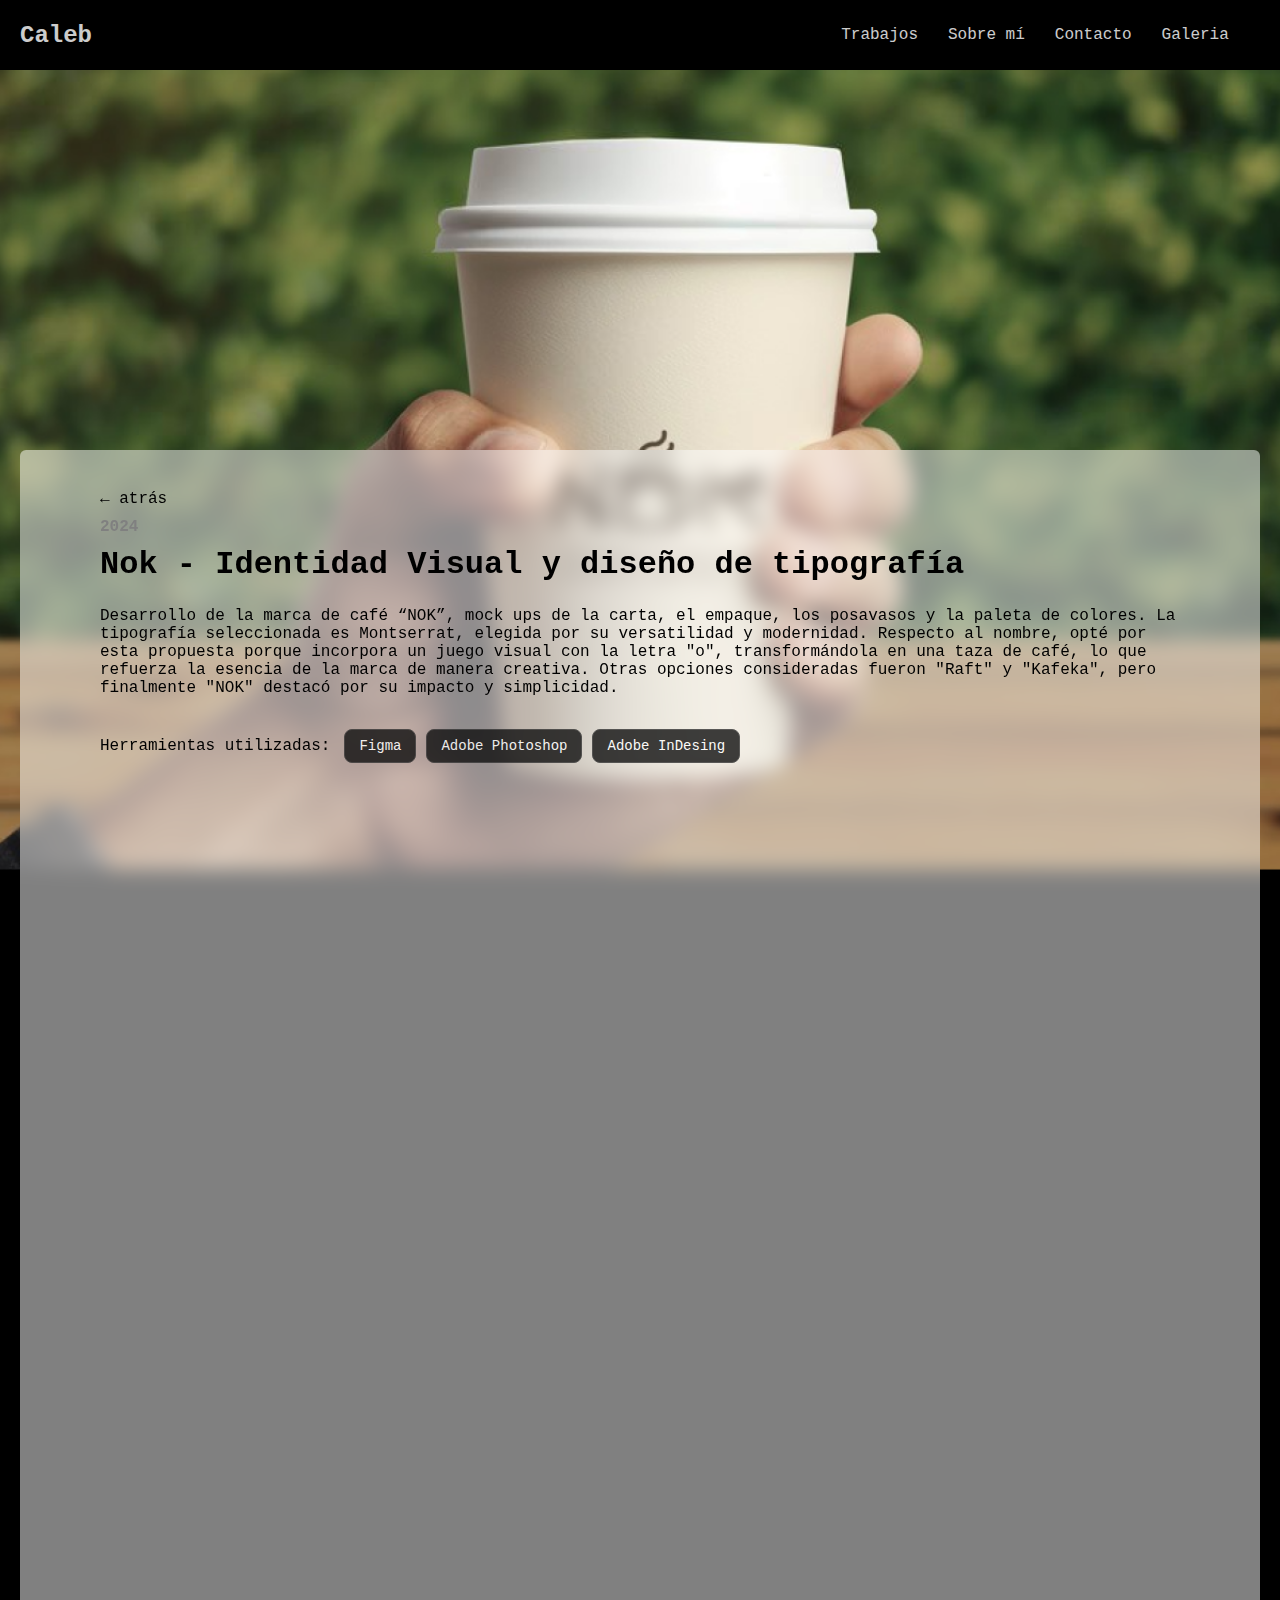
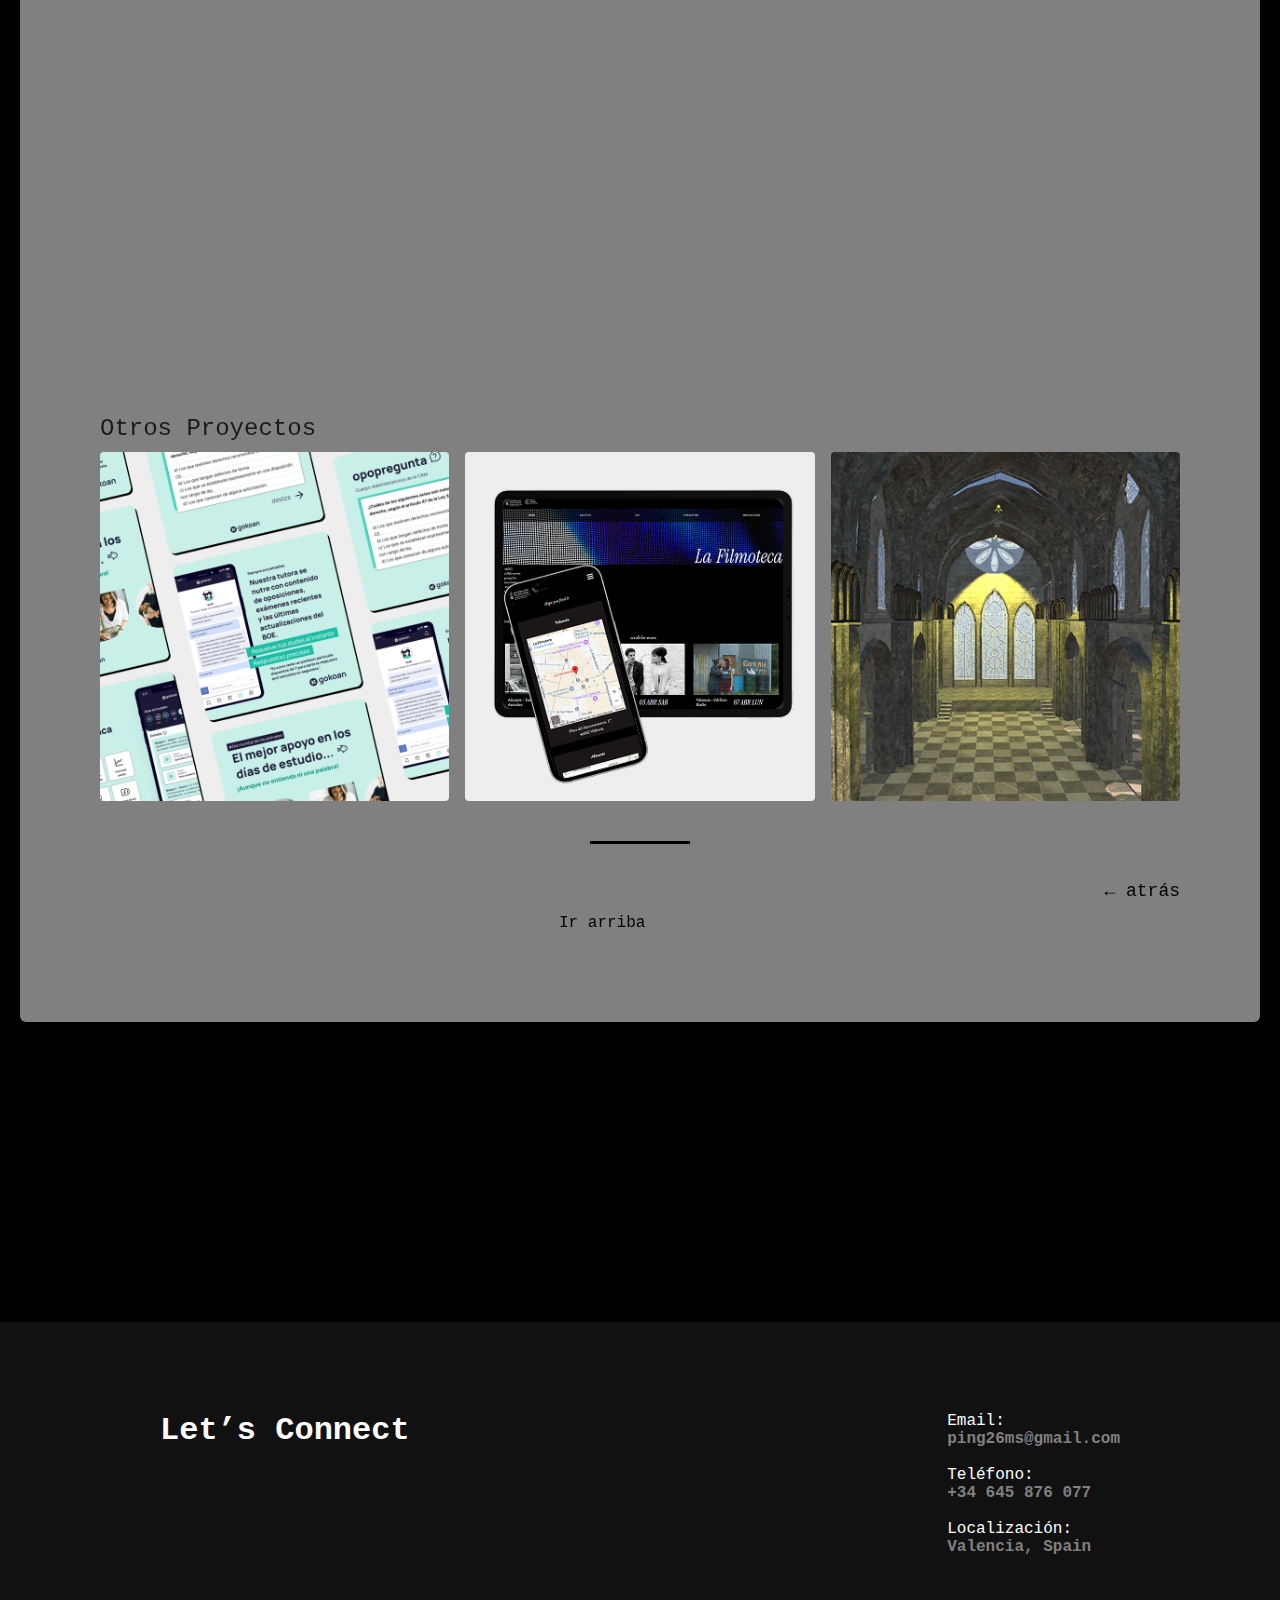
<file: diseño-nok.html>
<html lang="es">
  <head>
    <meta charset="UTF-8" />
    <meta name="viewport" content="width=device-width, initial-scale=1.0" />

    <link rel="apple-touch-icon" sizes="180x180" href="favicon_io/apple-touch-icon.png" />
    <link rel="icon" type="image/png" sizes="32x32" href="favicon_io/favicon-32x32.png" />
    <link rel="icon" type="image/png" sizes="16x16" href="favicon_io/favicon-16x16.png" />
    <link rel="manifest" href="favicon_io/site.webmanifest" />

    <!-- LIBRERIAS ICONOs fontello y font awasome -->
    <link rel="stylesheet" href="css/fontello.css" />
    <link rel="stylesheet" href="https://cdnjs.cloudflare.com/ajax/libs/font-awesome/6.5.0/css/all.min.css" />

    <link rel="stylesheet" href="css/works.css" />
    <link rel="stylesheet" href="css/header.css" />
    <link rel="stylesheet" href="css/footer.css" />
    <link rel="stylesheet" href="css/aboutme.css" />
    <link rel="stylesheet" href="css/welcome.css" />
    <link rel="stylesheet" href="css/modelado.css" />
    <title>Caleb | Trabajos</title>
  </head>

  <body class="page-modelado">
    <header class="header2">
      <h1 class="logo"><a href="index.html">Caleb</a></h1>
      <input type="checkbox" id="menu" />
      <label class="icon-menu" for="menu">&#9776;</label>
      <nav class="navbar">
        <ul>
          <li>
            <a href="index.html">Trabajos</a>
          </li>
          <li>
            <a href="index.html">Sobre mí</a>
          </li>
          <li>
            <a href="index.html">Contacto</a>
          </li>
          <li>
            <a href="index.html">Galeria</a>
          </li>
        </ul>
      </nav>
    </header>

    <main class="pagina-works">
      <section class="hero-image">
        <img class="heroimg" src="img/diseño/nok-detail/nok-detail1.png" alt="Imagen principal del proyecto" />
      </section>

      <div class="overlay" id="overlay">
        <a href="index.html" class="back-button">← atrás</a>

        <section class="project-info">
          <p class="year"><b>2024</b></p>
          <h1 class="titleWork" id="titleWork">Nok - Identidad Visual y diseño de tipografía</h1>
          <p class="description">
            Desarrollo de la marca de café “NOK”, mock ups de la carta, el empaque, los posavasos y la paleta de
            colores. La tipografía seleccionada es Montserrat, elegida por su versatilidad y modernidad. Respecto al
            nombre, opté por esta propuesta porque incorpora un juego visual con la letra "o", transformándola en una
            taza de café, lo que refuerza la esencia de la marca de manera creativa. Otras opciones consideradas fueron
            "Raft" y "Kafeka", pero finalmente "NOK" destacó por su impacto y simplicidad.
          </p>
        </section>

        <div class="display-tools">
          <p class="herramientasUtilizadas">Herramientas utilizadas:</p>
          <ul class="tools">
            <li>Figma</li>
            <li>Adobe Photoshop</li>
            <li>Adobe InDesing</li>
          </ul>
        </div>

        <div class="iconos-plus-container">
          <span class="icono individual-icono delay-1"><i class="fas fa-plus"></i></span>
          <span class="icono individual-icono delay-2"><i class="fas fa-plus"></i></span>
          <span class="icono individual-icono delay-3"><i class="fas fa-plus"></i></span>
        </div>

        <section class="foto-about">
          <img class="fade-in" src="img/diseño/nok-detail/nok-detail2.png" alt="Imagen del proyecto" />
          <img class="fade-in" src="img/diseño/nok-detail/nok-detail3.png" alt="Imagen del proyecto" />
        </section>

        <section class="gallery">
          <h2 class="titleOtrosProyectos" id="titleOtrosProyectos">Otros Proyectos</h2>
          <div class="gallery-images">
            <a href="diseño-gokoan.html"><img src="img/index/gokoan-cover.png" alt="Gokoan" /></a>
            <a href="diseño-filmoteca.html"><img src="img/index/filmoteca-cover.png" alt="Filmoteca" /></a>
            <a href="modelado-catedral.html"><img src="img/index/catedral-cover.png" alt="Catedral" /></a>
          </div>
        </section>

        <div class="back-button bottom">
          <a href="index.html">← atrás</a>
        </div>

        <div class="linea-animada" id="lineaAnimada"></div>

        <div class="cajascrolltotop">
          <a href="#" id="scrollToTop2">Ir arriba</a>
        </div>
      </div>
    </main>

    <!-- Footer final -->
    <footer class="footer2">
      <section class="contact-section">
        <div class="left">
          <h1>Let’s Connect</h1>
        </div>
        <div class="right">
          <p>Email:</p>
          <h5>ping26ms@gmail.com</h5>
          <br />
          <p>Teléfono:</p>
          <h5>+34 645 876 077</h5>
          <br />
          <p>Localización:</p>
          <h5>Valencia, Spain</h5>
          <br />
        </div>
      </section>
    </footer>

    <script src="js/script.js"></script>
    <script src="js/scroll-efecto.js"></script>
    <script src="js/lineaAnimadaIndex.js"></script>
    <script src="js/headerScrolled2.js"></script>
    <script src="js/fade-in.js"></script>
  </body>
</html>
</file>
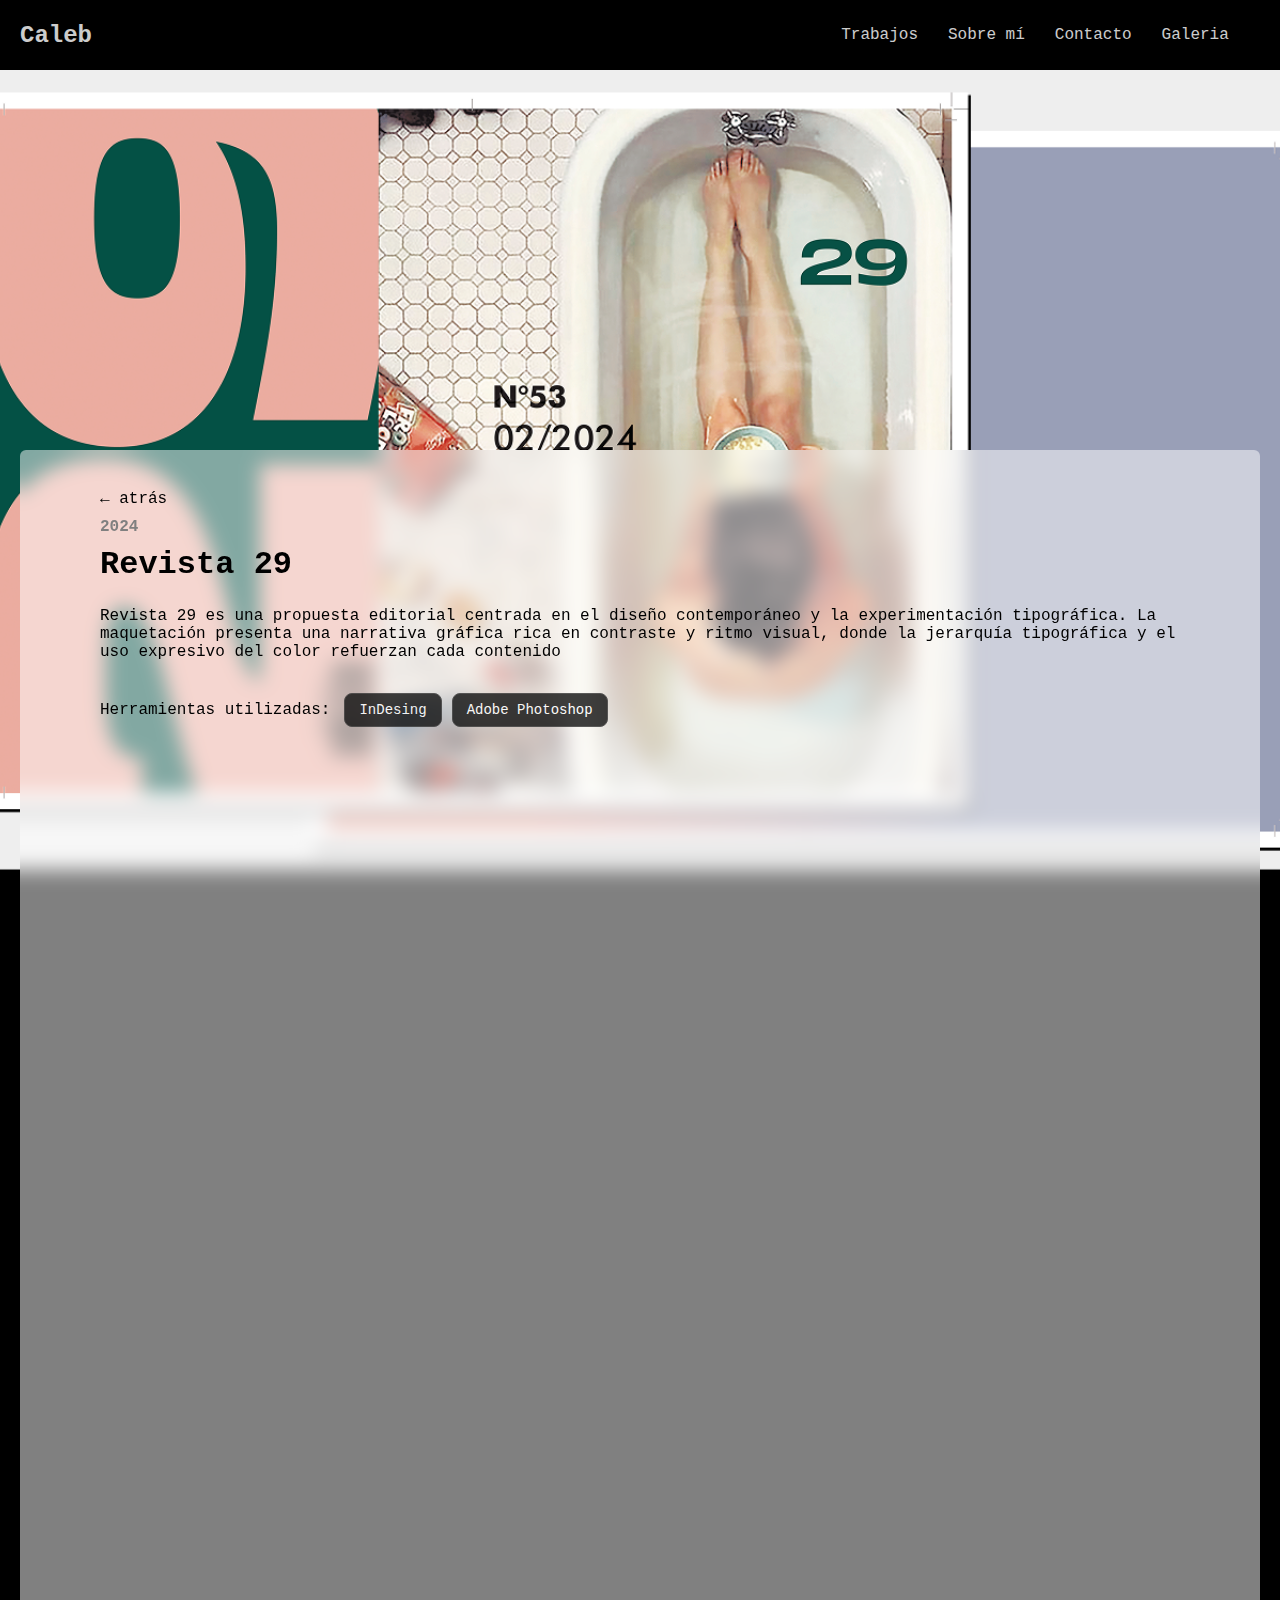
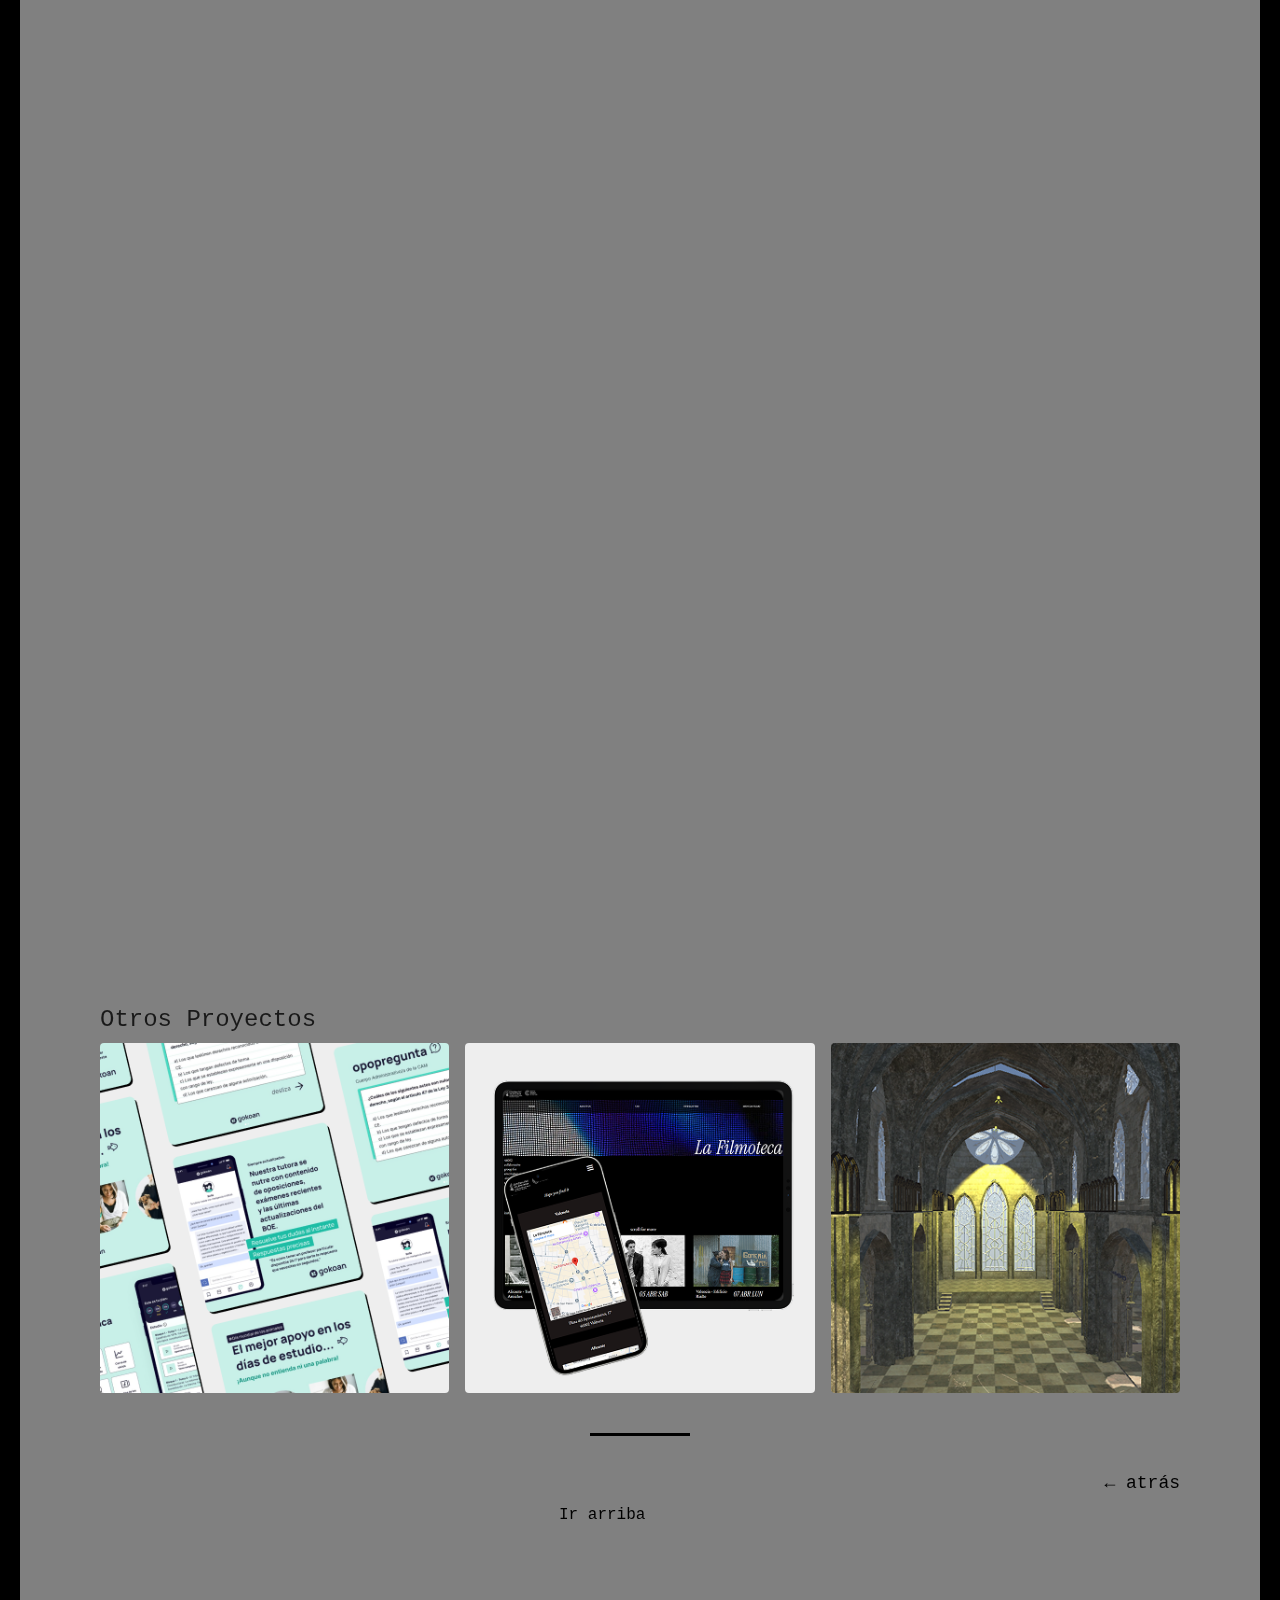
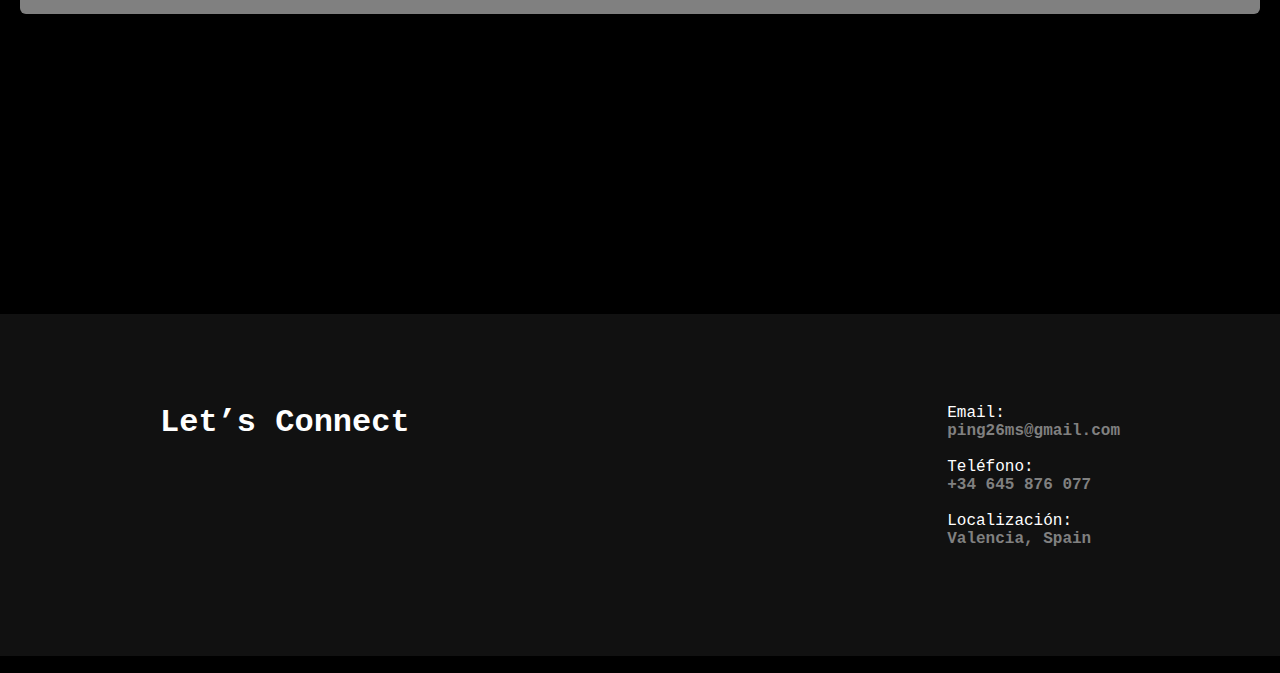
<file: diseño-revista29.html>
<html lang="es">
  <head>
    <meta charset="UTF-8" />
    <meta name="viewport" content="width=device-width, initial-scale=1.0" />

    <link rel="apple-touch-icon" sizes="180x180" href="favicon_io/apple-touch-icon.png" />
    <link rel="icon" type="image/png" sizes="32x32" href="favicon_io/favicon-32x32.png" />
    <link rel="icon" type="image/png" sizes="16x16" href="favicon_io/favicon-16x16.png" />
    <link rel="manifest" href="favicon_io/site.webmanifest" />

    <!-- LIBRERIAS ICONOs fontello y font awasome -->
    <link rel="stylesheet" href="css/fontello.css" />
    <link rel="stylesheet" href="https://cdnjs.cloudflare.com/ajax/libs/font-awesome/6.5.0/css/all.min.css" />

    <link rel="stylesheet" href="css/works.css" />
    <link rel="stylesheet" href="css/header.css" />
    <link rel="stylesheet" href="css/footer.css" />
    <link rel="stylesheet" href="css/aboutme.css" />
    <link rel="stylesheet" href="css/welcome.css" />
    <link rel="stylesheet" href="css/modelado.css" />
    <title>Caleb | Trabajos</title>
  </head>

  <body class="page-modelado">
    <header class="header2">
      <h1 class="logo"><a href="index.html">Caleb</a></h1>
      <input type="checkbox" id="menu" />
      <label class="icon-menu" for="menu">&#9776;</label>
      <nav class="navbar">
        <ul>
          <li>
            <a href="index.html">Trabajos</a>
          </li>
          <li>
            <a href="index.html">Sobre mí</a>
          </li>
          <li>
            <a href="index.html">Contacto</a>
          </li>
          <li>
            <a href="index.html">Galeria</a>
          </li>
        </ul>
      </nav>
    </header>

    <main class="pagina-works">
      <section class="hero-image">
        <img
          class="heroimg"
          src="img/diseño/revista29-detail/revista29-detail1.png"
          alt="Imagen principal del proyecto" />
      </section>

      <div class="overlay" id="overlay">
        <a href="index.html" class="back-button">← atrás</a>

        <section class="project-info">
          <p class="year"><b>2024</b></p>
          <h1 class="titleWork" id="titleWork">Revista 29</h1>
          <p class="description">
            Revista 29 es una propuesta editorial centrada en el diseño contemporáneo y la experimentación tipográfica.
            La maquetación presenta una narrativa gráfica rica en contraste y ritmo visual, donde la jerarquía
            tipográfica y el uso expresivo del color refuerzan cada contenido
          </p>
        </section>

        <div class="display-tools">
          <p class="herramientasUtilizadas">Herramientas utilizadas:</p>
          <ul class="tools">
            <li>InDesing</li>
            <li>Adobe Photoshop</li>
          </ul>
        </div>

        <div class="iconos-plus-container">
          <span class="icono individual-icono delay-1"><i class="fas fa-plus"></i></span>
          <span class="icono individual-icono delay-2"><i class="fas fa-plus"></i></span>
          <span class="icono individual-icono delay-3"><i class="fas fa-plus"></i></span>
        </div>

        <section class="foto-about">
          <img class="fade-in" src="img/diseño/revista29-detail/revista29-detail2.png" alt="Imagen del proyecto" />
          <img class="fade-in" src="img/diseño/revista29-detail/revista29-detail3.png" alt="Imagen del proyecto" />
        </section>

        <section class="gallery">
          <h2 class="titleOtrosProyectos" id="titleOtrosProyectos">Otros Proyectos</h2>
          <div class="gallery-images">
            <a href="diseño-gokoan.html"><img src="img/index/gokoan-cover.png" alt="Gokoan" /></a>
            <a href="diseño-filmoteca.html"><img src="img/index/filmoteca-cover.png" alt="Filmoteca" /></a>
            <a href="modelado-catedral.html"><img src="img/index/catedral-cover.png" alt="Catedral" /></a>
          </div>
        </section>

        <div class="back-button bottom">
          <a href="index.html">← atrás</a>
        </div>

        <div class="linea-animada" id="lineaAnimada"></div>

        <div class="cajascrolltotop">
          <a href="#" id="scrollToTop2">Ir arriba</a>
        </div>
      </div>
    </main>

    <!-- Footer final -->
    <footer class="footer2">
      <section class="contact-section">
        <div class="left">
          <h1>Let’s Connect</h1>
        </div>
        <div class="right">
          <p>Email:</p>
          <h5>ping26ms@gmail.com</h5>
          <br />
          <p>Teléfono:</p>
          <h5>+34 645 876 077</h5>
          <br />
          <p>Localización:</p>
          <h5>Valencia, Spain</h5>
          <br />
        </div>
      </section>
    </footer>

    <script src="js/script.js"></script>
    <script src="js/scroll-efecto.js"></script>
    <script src="js/lineaAnimadaIndex.js"></script>
    <script src="js/headerScrolled2.js"></script>
    <script src="js/fade-in.js"></script>
  </body>
</html>
</file>
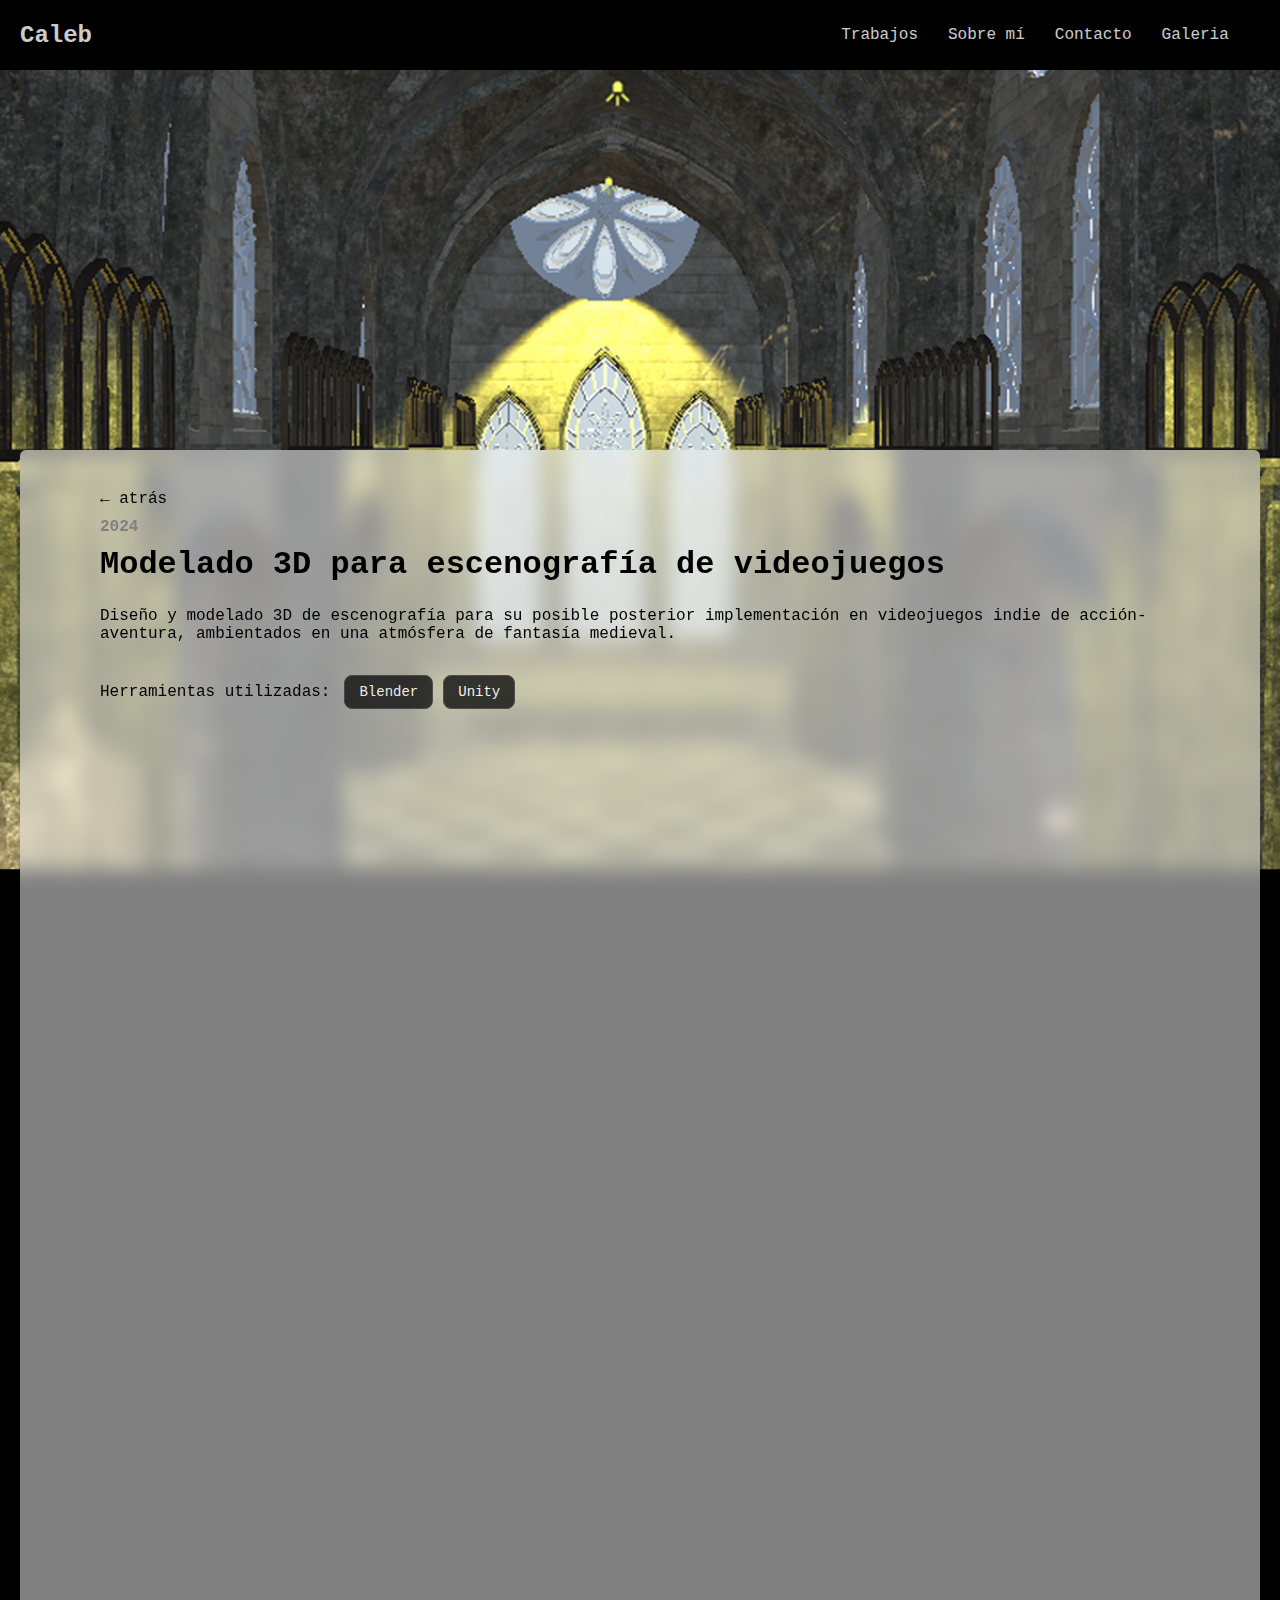
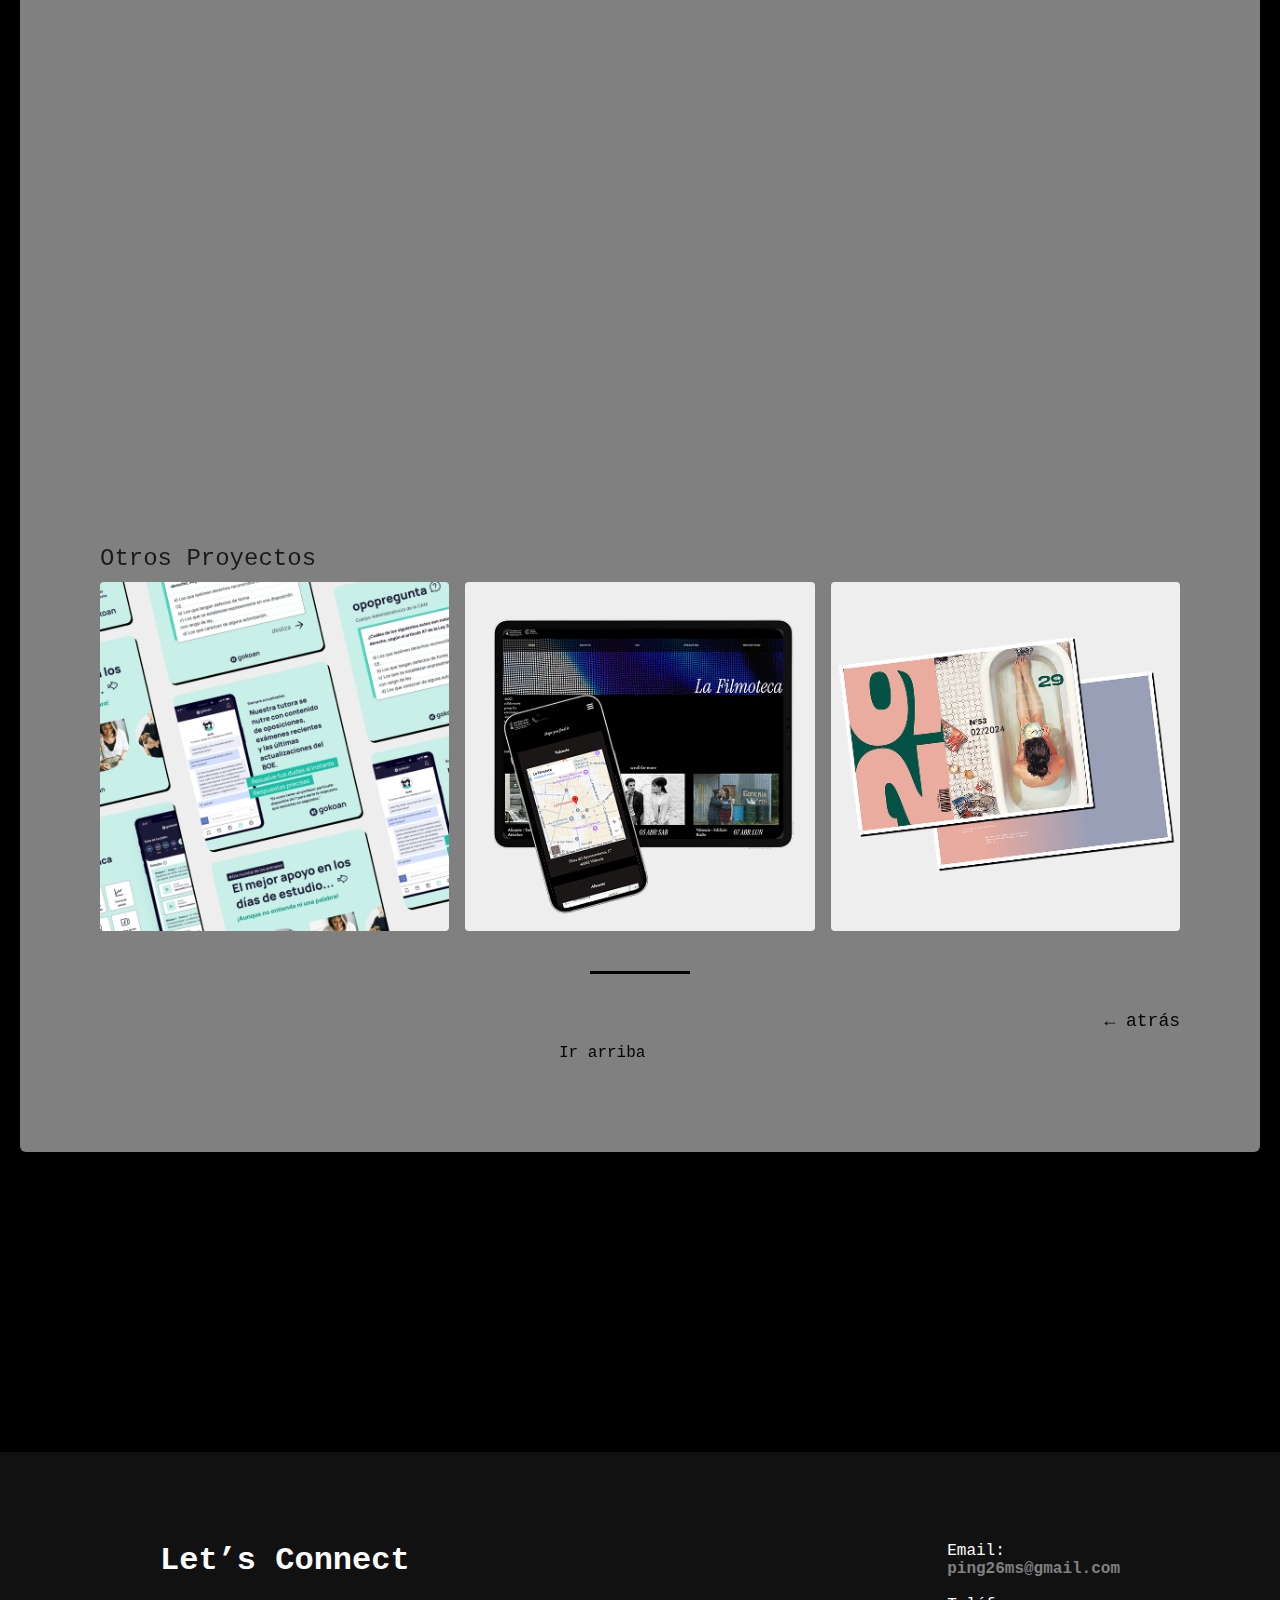
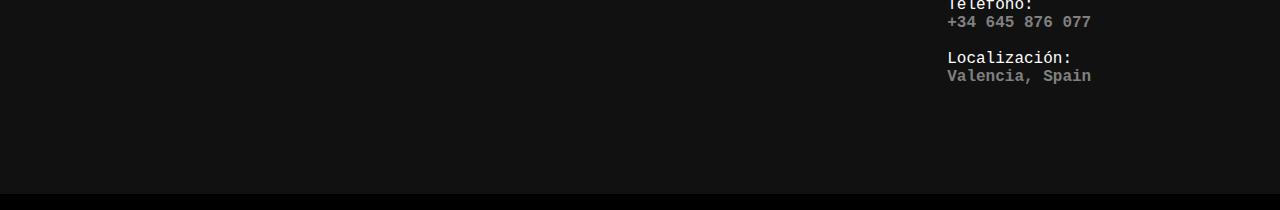
<file: modelado-catedral.html>
<html lang="es">
  <head>
    <meta charset="UTF-8" />
    <meta name="viewport" content="width=device-width, initial-scale=1.0" />

    <link rel="apple-touch-icon" sizes="180x180" href="favicon_io/apple-touch-icon.png" />
    <link rel="icon" type="image/png" sizes="32x32" href="favicon_io/favicon-32x32.png" />
    <link rel="icon" type="image/png" sizes="16x16" href="favicon_io/favicon-16x16.png" />
    <link rel="manifest" href="favicon_io/site.webmanifest" />

    <!-- LIBRERIAS ICONOs fontello y font awasome -->
    <link rel="stylesheet" href="css/fontello.css" />
    <link rel="stylesheet" href="https://cdnjs.cloudflare.com/ajax/libs/font-awesome/6.5.0/css/all.min.css" />

    <link rel="stylesheet" href="css/works.css" />
    <link rel="stylesheet" href="css/header.css" />
    <link rel="stylesheet" href="css/footer.css" />
    <link rel="stylesheet" href="css/aboutme.css" />
    <link rel="stylesheet" href="css/welcome.css" />
    <link rel="stylesheet" href="css/modelado.css" />
    <title>Caleb | Trabajos</title>
  </head>

  <body class="page-modelado">
    <header class="header2">
      <h1 class="logo"><a href="index.html">Caleb</a></h1>
      <input type="checkbox" id="menu" />
      <label class="icon-menu" for="menu">&#9776;</label>
      <nav class="navbar">
        <ul>
          <li>
            <a href="index.html">Trabajos</a>
          </li>
          <li>
            <a href="index.html">Sobre mí</a>
          </li>
          <li>
            <a href="index.html">Contacto</a>
          </li>
          <li>
            <a href="index.html">Galeria</a>
          </li>
        </ul>
      </nav>
    </header>

    <main class="pagina-works">
      <section class="hero-image">
        <img
          class="heroimg"
          src="img/modelado/catedral-detail/catedral-detail1.png"
          alt="Imagen principal del proyecto" />
      </section>

      <div class="overlay" id="overlay">
        <a href="index.html" class="back-button">← atrás</a>

        <section class="project-info">
          <p class="year"><b>2024</b></p>
          <h1 class="titleWork" id="titleWork">Modelado 3D para escenografía de videojuegos</h1>
          <p class="description">
            Diseño y modelado 3D de escenografía para su posible posterior implementación en videojuegos indie de
            acción-aventura, ambientados en una atmósfera de fantasía medieval.
          </p>
        </section>

        <div class="display-tools">
          <p class="herramientasUtilizadas">Herramientas utilizadas:</p>
          <ul class="tools">
            <li>Blender</li>
            <li>Unity</li>
          </ul>
        </div>

        <div class="iconos-plus-container">
          <span class="icono individual-icono delay-1"><i class="fas fa-plus"></i></span>
          <span class="icono individual-icono delay-2"><i class="fas fa-plus"></i></span>
          <span class="icono individual-icono delay-3"><i class="fas fa-plus"></i></span>
        </div>

        <section class="foto-about">
          <img class="fade-in" src="img/modelado/catedral-detail/catedral-detail2.png" alt="Imagen del proyecto" />
          <img class="fade-in" src="img/modelado/catedral-detail/catedral-detail3.png" alt="Imagen del proyecto" />
        </section>

        <section class="gallery">
          <h2 class="titleOtrosProyectos" id="titleOtrosProyectos">Otros Proyectos</h2>
          <div class="gallery-images">
            <a href="diseño-gokoan.html"><img src="img/index/gokoan-cover.png" alt="Gokoan" /></a>
            <a href="diseño-filmoteca.html"><img src="img/index/filmoteca-cover.png" alt="Filmoteca" /></a>
            <a href="diseño-revista29.html"><img src="img/index/revista29-cover.png" alt="Revista 29" /></a>
          </div>
        </section>

        <div class="back-button bottom">
          <a href="index.html">← atrás</a>
        </div>

        <div class="linea-animada" id="lineaAnimada"></div>

        <div class="cajascrolltotop">
          <a href="#" id="scrollToTop2">Ir arriba</a>
        </div>
      </div>
    </main>

    <!-- Footer final -->
    <footer class="footer2">
      <section class="contact-section">
        <div class="left">
          <h1>Let’s Connect</h1>
        </div>
        <div class="right">
          <p>Email:</p>
          <h5>ping26ms@gmail.com</h5>
          <br />
          <p>Teléfono:</p>
          <h5>+34 645 876 077</h5>
          <br />
          <p>Localización:</p>
          <h5>Valencia, Spain</h5>
          <br />
        </div>
      </section>
    </footer>

    <script src="js/script.js"></script>
    <script src="js/scroll-efecto.js"></script>
    <script src="js/lineaAnimadaIndex.js"></script>
    <script src="js/headerScrolled2.js"></script>
    <script src="js/fade-in.js"></script>
  </body>
</html>
</file>
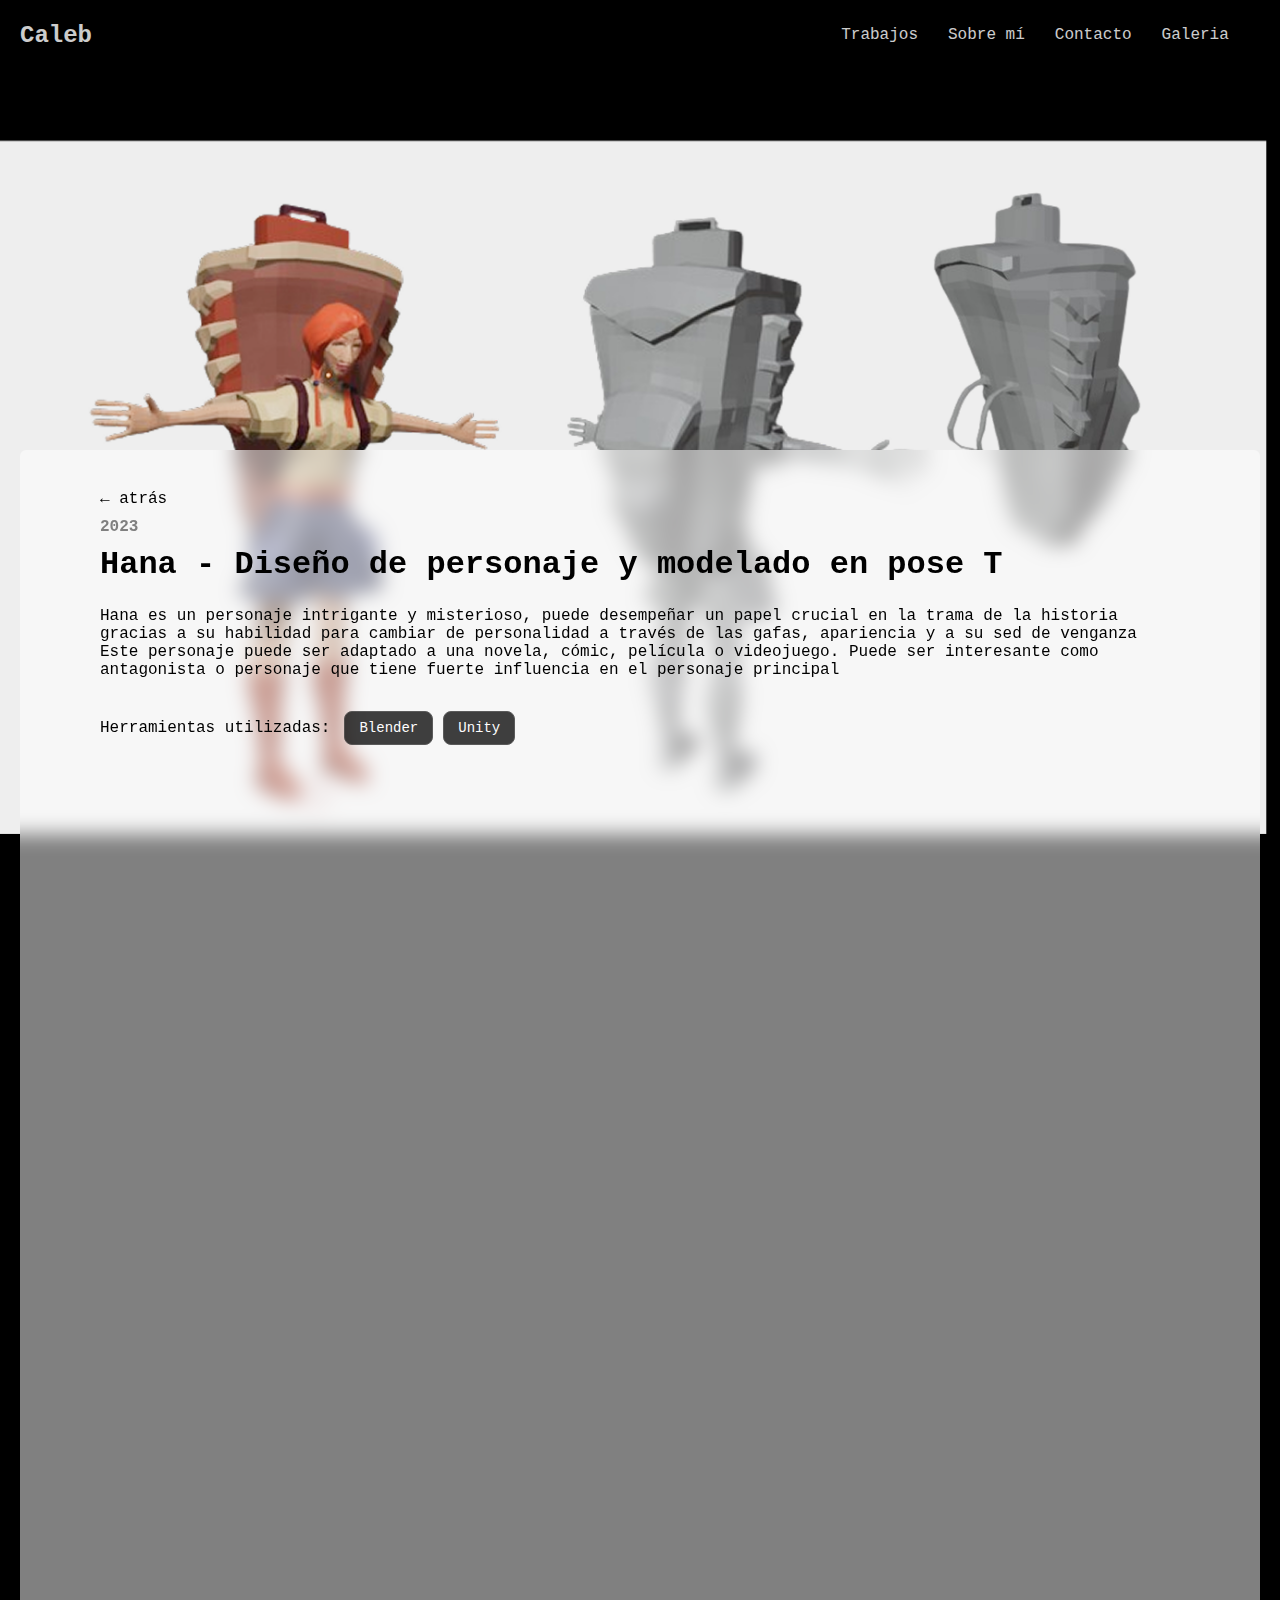
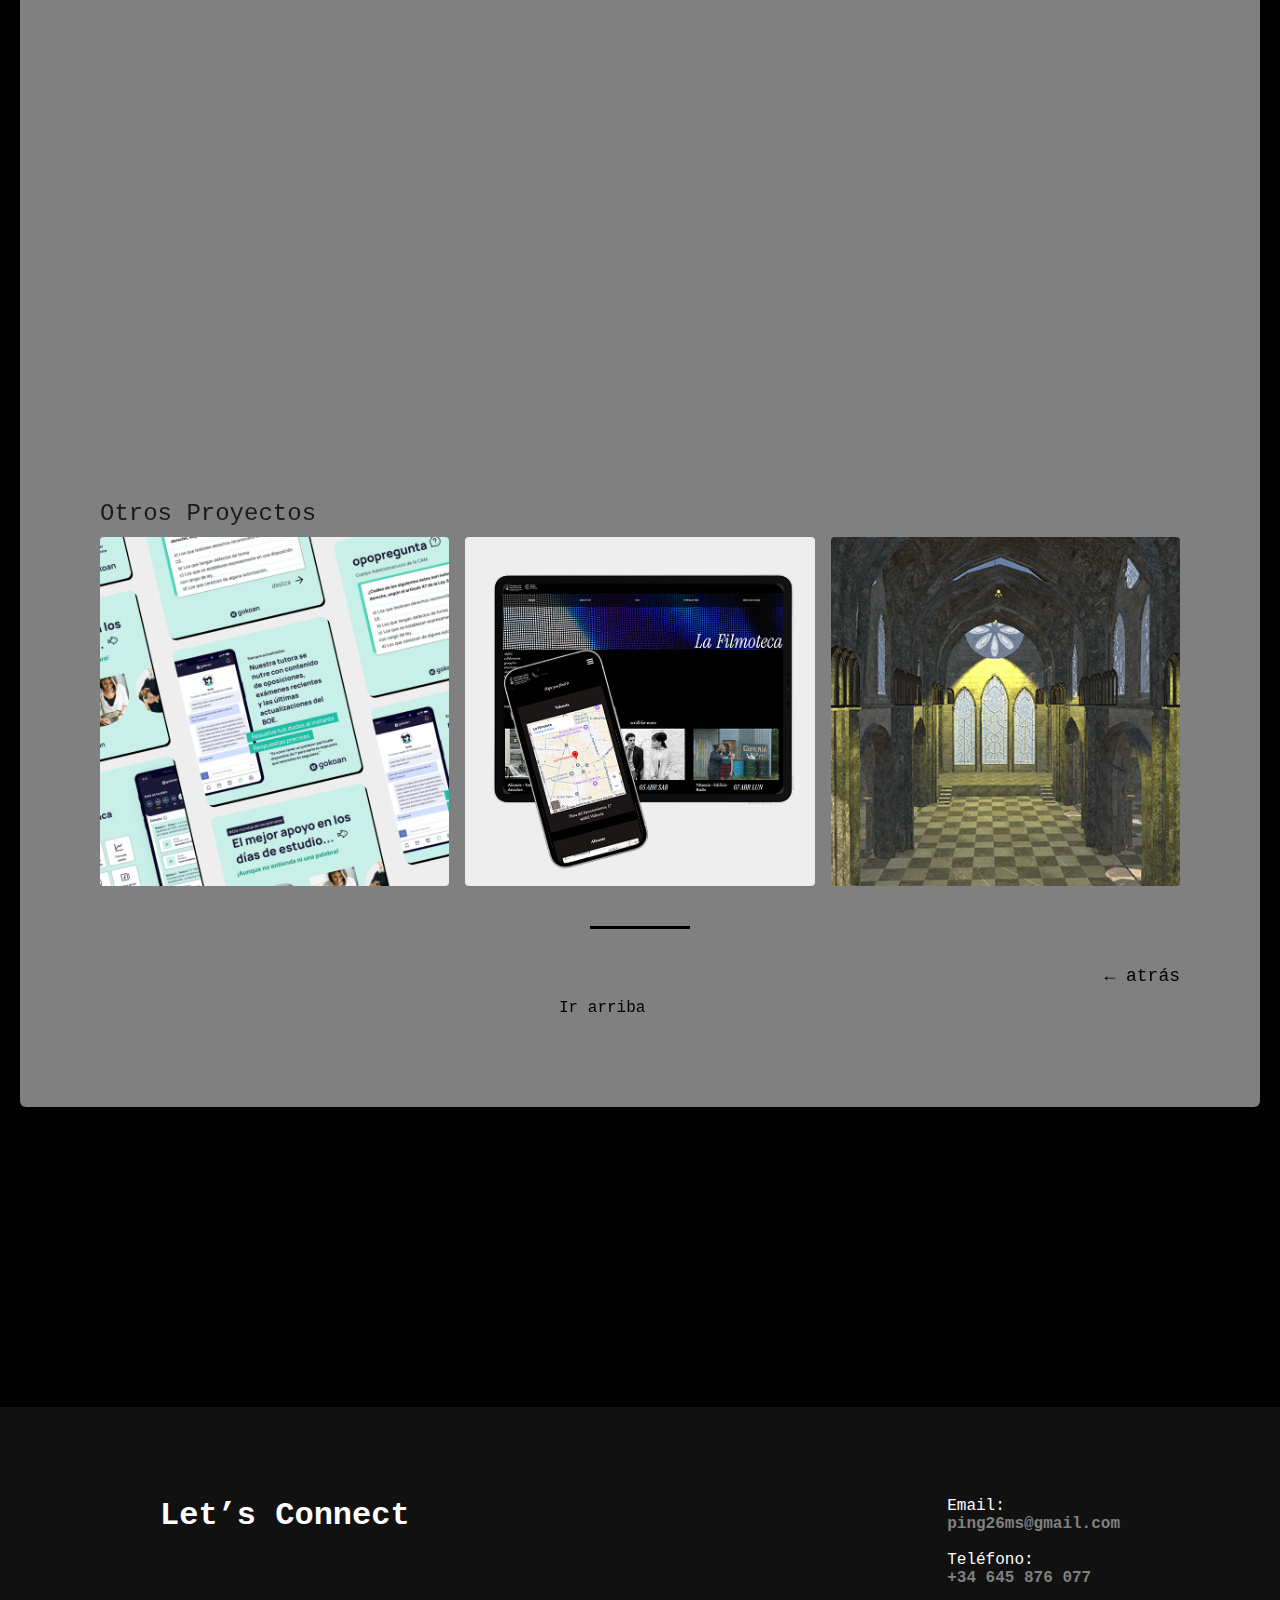
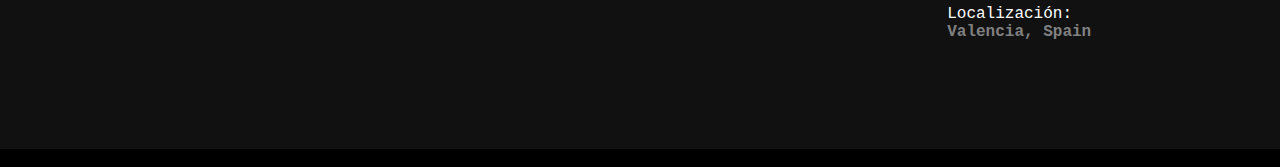
<file: modelado-hana.html>
<html lang="es">
  <head>
    <meta charset="UTF-8" />
    <meta name="viewport" content="width=device-width, initial-scale=1.0" />

    <link rel="apple-touch-icon" sizes="180x180" href="favicon_io/apple-touch-icon.png" />
    <link rel="icon" type="image/png" sizes="32x32" href="favicon_io/favicon-32x32.png" />
    <link rel="icon" type="image/png" sizes="16x16" href="favicon_io/favicon-16x16.png" />
    <link rel="manifest" href="favicon_io/site.webmanifest" />

    <!-- LIBRERIAS ICONOs fontello y font awasome -->
    <link rel="stylesheet" href="css/fontello.css" />
    <link rel="stylesheet" href="https://cdnjs.cloudflare.com/ajax/libs/font-awesome/6.5.0/css/all.min.css" />

    <link rel="stylesheet" href="css/works.css" />
    <link rel="stylesheet" href="css/header.css" />
    <link rel="stylesheet" href="css/footer.css" />
    <link rel="stylesheet" href="css/aboutme.css" />
    <link rel="stylesheet" href="css/welcome.css" />
    <link rel="stylesheet" href="css/modelado.css" />
    <title>Caleb | Trabajos</title>
  </head>

  <body class="page-modelado">
    <header class="header2">
      <h1 class="logo"><a href="index.html">Caleb</a></h1>
      <input type="checkbox" id="menu" />
      <label class="icon-menu" for="menu">&#9776;</label>
      <nav class="navbar">
        <ul>
          <li>
            <a href="index.html">Trabajos</a>
          </li>
          <li>
            <a href="index.html">Sobre mí</a>
          </li>
          <li>
            <a href="index.html">Contacto</a>
          </li>
          <li>
            <a href="index.html">Galeria</a>
          </li>
        </ul>
      </nav>
    </header>

    <main class="pagina-works">
      <section class="hero-image">
        <img class="heroimg" src="img/modelado/hana-detail/hana-detail1.png" alt="Imagen principal del proyecto" />
      </section>

      <div class="overlay" id="overlay">
        <a href="index.html" class="back-button">← atrás</a>

        <section class="project-info">
          <p class="year"><b>2023</b></p>
          <h1 class="titleWork" id="titleWork">Hana - Diseño de personaje y modelado en pose T</h1>
          <p class="description">
            Hana es un personaje intrigante y misterioso, puede desempeñar un papel crucial en la trama de la historia
            gracias a su habilidad para cambiar de personalidad a través de las gafas, apariencia y a su sed de venganza
            Este personaje puede ser adaptado a una novela, cómic, película o videojuego. Puede ser interesante como
            antagonista o personaje que tiene fuerte influencia en el personaje principal
          </p>
        </section>

        <div class="display-tools">
          <p class="herramientasUtilizadas">Herramientas utilizadas:</p>
          <ul class="tools">
            <li>Blender</li>
            <li>Unity</li>
          </ul>
        </div>

        <div class="iconos-plus-container">
          <span class="icono individual-icono delay-1"><i class="fas fa-plus"></i></span>
          <span class="icono individual-icono delay-2"><i class="fas fa-plus"></i></span>
          <span class="icono individual-icono delay-3"><i class="fas fa-plus"></i></span>
        </div>

        <section class="foto-about">
          <img class="fade-in" src="img/modelado/hana-detail/hana-detail2.png" alt="Imagen del proyecto" />
          <img class="fade-in" src="img/modelado/hana-detail/hana-detail1.png" alt="Imagen del proyecto" />
        </section>

        <section class="gallery">
          <h2 class="titleOtrosProyectos" id="titleOtrosProyectos">Otros Proyectos</h2>
          <div class="gallery-images">
            <a href="diseño-gokoan.html"><img src="img/index/gokoan-cover.png" alt="Gokoan" /></a>
            <a href="diseño-filmoteca.html"><img src="img/index/filmoteca-cover.png" alt="Filmoteca" /></a>
            <a href="modelado-catedral.html"><img src="img/index/catedral-cover.png" alt="Catedral" /></a>
          </div>
        </section>

        <div class="back-button bottom">
          <a href="index.html">← atrás</a>
        </div>

        <div class="linea-animada" id="lineaAnimada"></div>

        <div class="cajascrolltotop">
          <a href="#" id="scrollToTop2">Ir arriba</a>
        </div>
      </div>
    </main>

    <!-- Footer final -->
    <footer class="footer2">
      <section class="contact-section">
        <div class="left">
          <h1>Let’s Connect</h1>
        </div>
        <div class="right">
          <p>Email:</p>
          <h5>ping26ms@gmail.com</h5>
          <br />
          <p>Teléfono:</p>
          <h5>+34 645 876 077</h5>
          <br />
          <p>Localización:</p>
          <h5>Valencia, Spain</h5>
          <br />
        </div>
      </section>
    </footer>

    <script src="js/script.js"></script>
    <script src="js/scroll-efecto.js"></script>
    <script src="js/lineaAnimadaIndex.js"></script>
    <script src="js/headerScrolled2.js"></script>
    <script src="js/fade-in.js"></script>
  </body>
</html>
</file>
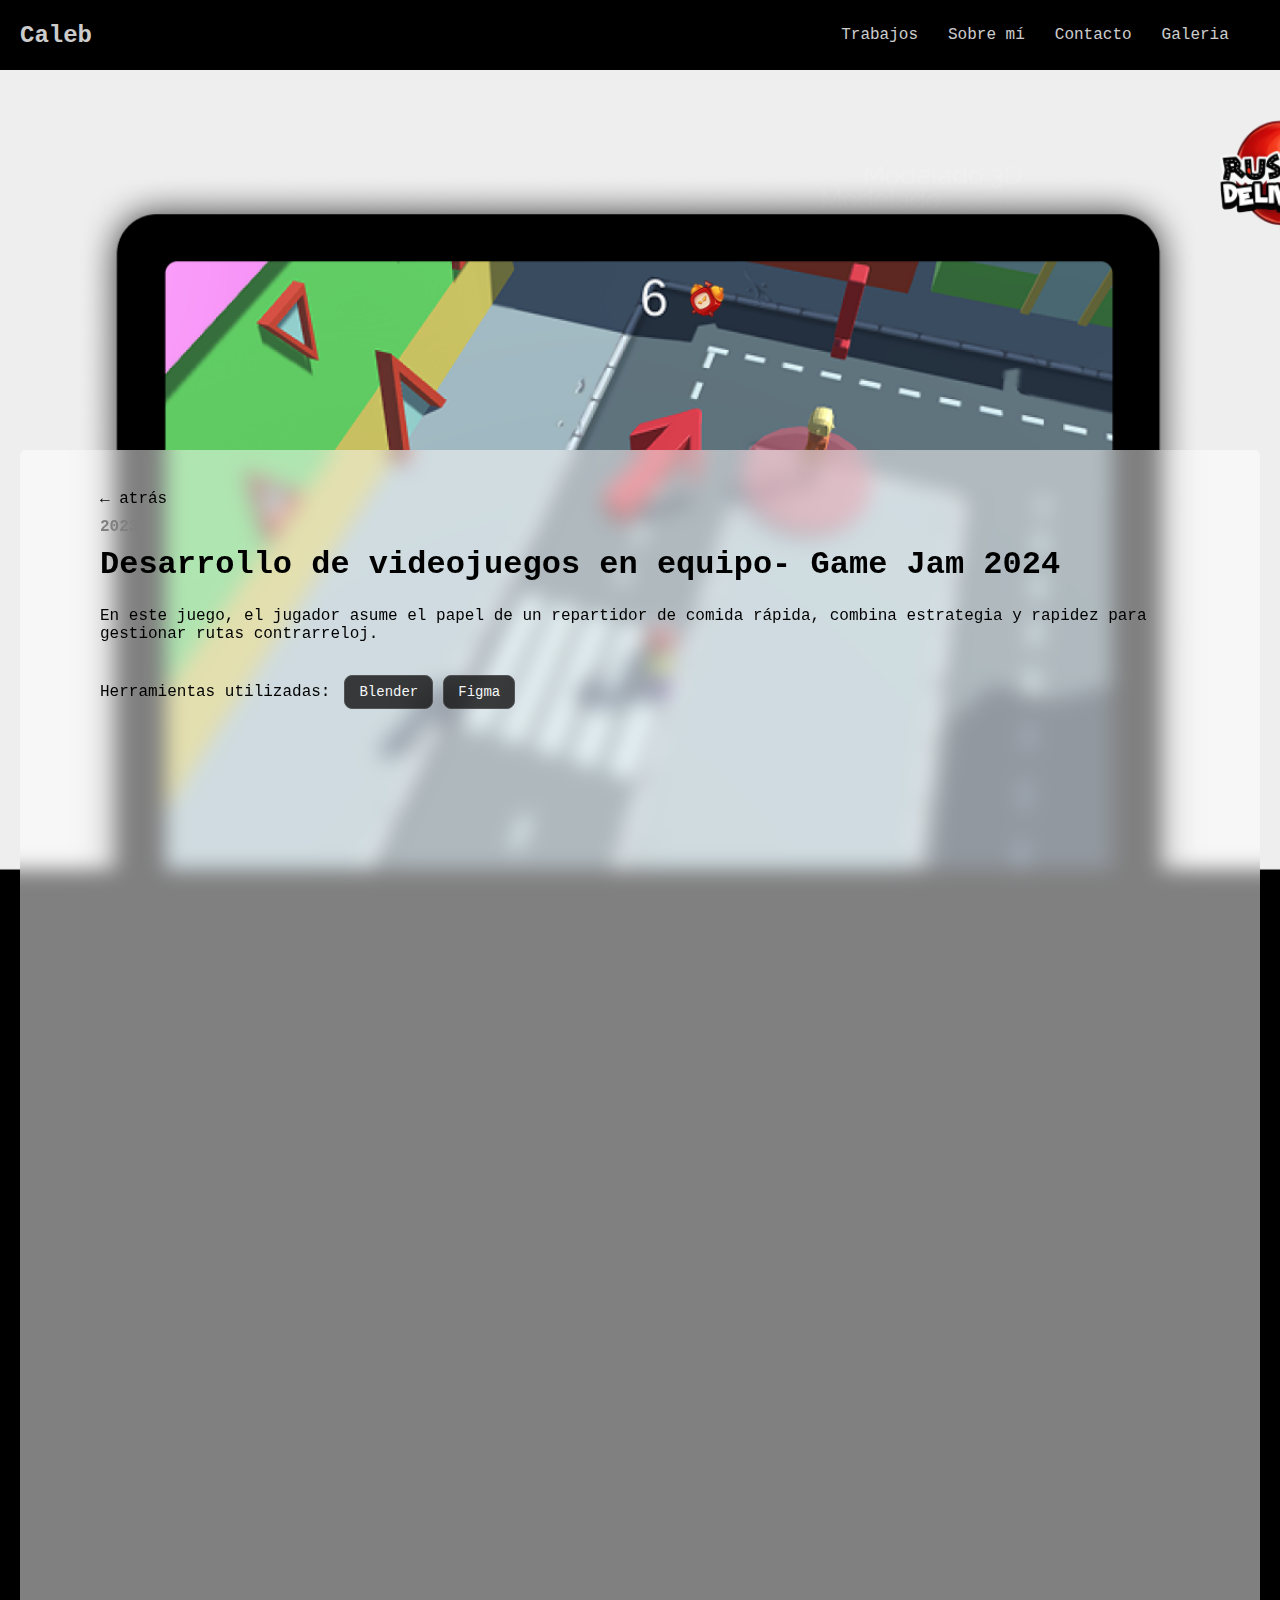
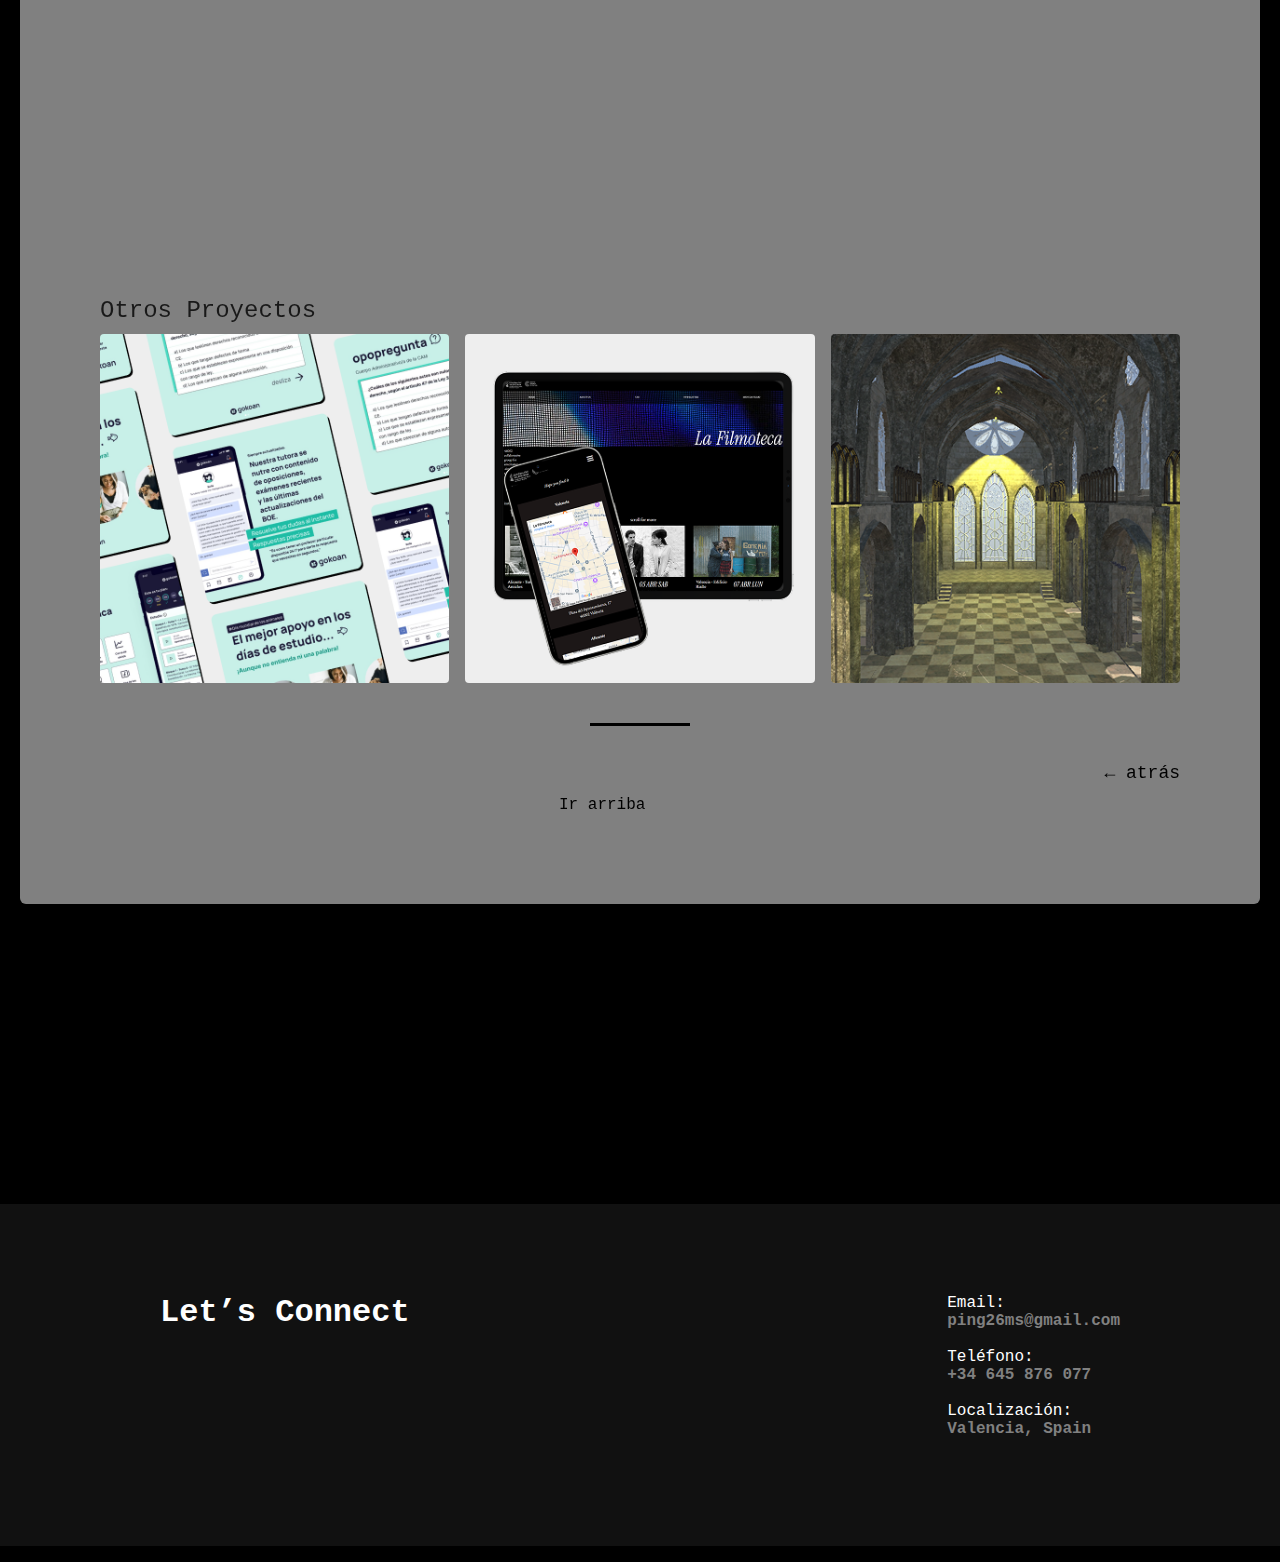
<file: modelado-motorista.html>
<html lang="es">
  <head>
    <meta charset="UTF-8" />
    <meta name="viewport" content="width=device-width, initial-scale=1.0" />

    <link rel="apple-touch-icon" sizes="180x180" href="favicon_io/apple-touch-icon.png" />
    <link rel="icon" type="image/png" sizes="32x32" href="favicon_io/favicon-32x32.png" />
    <link rel="icon" type="image/png" sizes="16x16" href="favicon_io/favicon-16x16.png" />
    <link rel="manifest" href="favicon_io/site.webmanifest" />

    <!-- LIBRERIAS ICONOs fontello y font awasome -->
    <link rel="stylesheet" href="css/fontello.css" />
    <link rel="stylesheet" href="https://cdnjs.cloudflare.com/ajax/libs/font-awesome/6.5.0/css/all.min.css" />

    <link rel="stylesheet" href="css/works.css" />
    <link rel="stylesheet" href="css/header.css" />
    <link rel="stylesheet" href="css/footer.css" />
    <link rel="stylesheet" href="css/aboutme.css" />
    <link rel="stylesheet" href="css/welcome.css" />
    <link rel="stylesheet" href="css/modelado.css" />
    <title>Caleb | Trabajos</title>
  </head>

  <body class="page-modelado">
    <header class="header2">
      <h1 class="logo"><a href="index.html">Caleb</a></h1>
      <input type="checkbox" id="menu" />
      <label class="icon-menu" for="menu">&#9776;</label>
      <nav class="navbar">
        <ul>
          <li>
            <a href="index.html">Trabajos</a>
          </li>
          <li>
            <a href="index.html">Sobre mí</a>
          </li>
          <li>
            <a href="index.html">Contacto</a>
          </li>
          <li>
            <a href="index.html">Galeria</a>
          </li>
        </ul>
      </nav>
    </header>

    <main class="pagina-works">
      <section class="hero-image">
        <img
          class="heroimg"
          src="img/modelado/motorista-detail/motorista-detail1.png"
          alt="Imagen principal del proyecto" />
      </section>

      <div class="overlay" id="overlay">
        <a href="index.html" class="back-button">← atrás</a>

        <section class="project-info">
          <p class="year"><b>2023</b></p>
          <h1 class="titleWork" id="titleWork">Desarrollo de videojuegos en equipo- Game Jam 2024</h1>
          <p class="description">
            En este juego, el jugador asume el papel de un repartidor de comida rápida, combina estrategia y rapidez
            para gestionar rutas contrarreloj.
          </p>
        </section>

        <div class="display-tools">
          <p class="herramientasUtilizadas">Herramientas utilizadas:</p>
          <ul class="tools">
            <li>Blender</li>
            <li>Figma</li>
          </ul>
        </div>

        <div class="iconos-plus-container">
          <span class="icono individual-icono delay-1"><i class="fas fa-plus"></i></span>
          <span class="icono individual-icono delay-2"><i class="fas fa-plus"></i></span>
          <span class="icono individual-icono delay-3"><i class="fas fa-plus"></i></span>
        </div>

        <section class="foto-about">
          <img class="fade-in" src="img/modelado/motorista-detail/motorista-detail2.png" alt="Imagen del proyecto" />
          <img class="fade-in" src="img/modelado/motorista-detail/motorista-detail3.png" alt="Imagen del proyecto" />
        </section>

        <section class="gallery">
          <h2 class="titleOtrosProyectos" id="titleOtrosProyectos">Otros Proyectos</h2>
          <div class="gallery-images">
            <a href="diseño-gokoan.html"><img src="img/index/gokoan-cover.png" alt="Gokoan" /></a>
            <a href="diseño-filmoteca.html"><img src="img/index/filmoteca-cover.png" alt="Filmoteca" /></a>
            <a href="modelado-catedral.html"><img src="img/index/catedral-cover.png" alt="Catedral" /></a>
          </div>
        </section>

        <div class="back-button bottom">
          <a href="index.html">← atrás</a>
        </div>

        <div class="linea-animada" id="lineaAnimada"></div>

        <div class="cajascrolltotop">
          <a href="#" id="scrollToTop2">Ir arriba</a>
        </div>
      </div>
    </main>

    <!-- Footer final -->
    <footer class="footer2">
      <section class="contact-section">
        <div class="left">
          <h1>Let’s Connect</h1>
        </div>
        <div class="right">
          <p>Email:</p>
          <h5>ping26ms@gmail.com</h5>
          <br />
          <p>Teléfono:</p>
          <h5>+34 645 876 077</h5>
          <br />
          <p>Localización:</p>
          <h5>Valencia, Spain</h5>
          <br />
        </div>
      </section>
    </footer>

    <script src="js/script.js"></script>
    <script src="js/scroll-efecto.js"></script>
    <script src="js/lineaAnimadaIndex.js"></script>
    <script src="js/headerScrolled2.js"></script>
    <script src="js/fade-in.js"></script>
  </body>
</html>
</file>
<file: css/fontello.css>
@font-face {
  font-family: 'fontello';
  src: url('../font/fontello.eot?19440424');
  src: url('../font/fontello.eot?19440424#iefix') format('embedded-opentype'),
       url('../font/fontello.woff2?19440424') format('woff2'),
       url('../font/fontello.woff?19440424') format('woff'),
       url('../font/fontello.ttf?19440424') format('truetype'),
       url('../font/fontello.svg?19440424#fontello') format('svg');
  font-weight: normal;
  font-style: normal;
}
/* Chrome hack: SVG is rendered more smooth in Windozze. 100% magic, uncomment if you need it. */
/* Note, that will break hinting! In other OS-es font will be not as sharp as it could be */
/*
@media screen and (-webkit-min-device-pixel-ratio:0) {
  @font-face {
    font-family: 'fontello';
    src: url('../font/fontello.svg?19440424#fontello') format('svg');
  }
}
*/
[class^="icon-"]:before, [class*=" icon-"]:before {
  font-family: "fontello";
  font-style: normal;
  font-weight: normal;
  speak: never;

  display: inline-block;
  text-decoration: inherit;
  width: 1em;
  margin-right: .2em;
  text-align: center;
  /* opacity: .8; */

  /* For safety - reset parent styles, that can break glyph codes*/
  font-variant: normal;
  text-transform: none;

  /* fix buttons height, for twitter bootstrap */
  line-height: 1em;

  /* Animation center compensation - margins should be symmetric */
  /* remove if not needed */
  margin-left: .2em;

  /* you can be more comfortable with increased icons size */
  /* font-size: 120%; */

  /* Font smoothing. That was taken from TWBS */
  -webkit-font-smoothing: antialiased;
  -moz-osx-font-smoothing: grayscale;

  /* Uncomment for 3D effect */
  /* text-shadow: 1px 1px 1px rgba(127, 127, 127, 0.3); */
}

.icon-home:before { content: '\e800'; } /* '' */
.icon-phone:before { content: '\e801'; } /* '' */
.icon-plus:before { content: '\e802'; } /* '' */
.icon-cancel-circled:before { content: '\e803'; } /* '' */
.icon-chat-1:before { content: '\e804'; } /* '' */
.icon-videocam:before { content: '\e805'; } /* '' */
.icon-up-circle:before { content: '\e806'; } /* '' */
//.icon-menu:before { content: '\f0c9'; } /* '' */
.icon-mail-alt:before { content: '\f0e0'; } /* '' */
.icon-instagram:before { content: '\f16d'; } /* '' */
</file>
<file: css/works.css>
.cajaTrabajos {
  /*background-color:green;*/
  display: grid;
  grid-template-columns: 1fr;
  gap: 15px;
}

html,
body {
  height: 100%;
  display: flex;
  flex-direction: column;
  margin: 0;
}

main {
  flex: 1;
}

.footer2 {
  width: 100%;
  background-color: #111;
  color: white;
  padding: 40px 20px;
}

.pagina-works {
  flex: 1;
  padding-bottom: 100px; /* espacio suficiente antes del footer */
  box-sizing: border-box;
}

.cajaTrabajos a {
  text-decoration: none;
}

.apartado h1 {
  padding: 10px 0;
  margin-top: 30px;
}

#titleWork {
  transition: font-size 0.5s ease;
}

#titleWork.letra50px {
  font-size: 42px;
  transition: font-size 0.5s ease;
}

#descriptionWork {
  transition: font-size 0.5s ease;
}
#descriptionWork.letra20px {
  font-size: 20px;
  transition: font-size 0.5 ease;
}
#titleOtrosProyectos {
  transition: font-size 0.5s ease;
}
#titleOtrosProyectos.letraGrande {
  font-size: 32px;
}

.trabajo {
  background-color: rgba(252, 252, 252, 0.29);
  width: 100%;
}

.imagen {
  width: 100%;
  aspect-ratio: 1 / 1;
  height: auto;
  margin: auto;
  background-position: center;
  background-size: cover;
  transition: opacity 0.5s ease-in-out;
  opacity: 1;
}

.cajagristexto {
  width: 100%;
  display: flex;
  flex-grow: 1;
  flex-direction: column;
  justify-content: space-around;
  align-items: space-around;
  padding: 10px;
}

/*media de works*/
@media (width >= 768px) {
  .cajaTrabajos {
    width: 100%;
    display: grid;

    grid-template-columns: repeat(2, 1fr);
  }

  .trabajo1,
  .trabajo3,
  .trabajo5 {
    grid-column: 1/2;
  }
  .trabajo2,
  .trabajo4,
  .trabajo6 {
    grid-column: 2/3;
  }
}

@media (width >= 1100px) {
  .cajaTrabajos {
    width: 100%;
    display: grid;

    grid-template-columns: repeat(3, 1fr);
  }

  .trabajo1,
  .trabajo4 {
    grid-column: 1/2;
  }
  .trabajo2,
  .trabajo5 {
    grid-column: 2/3;
  }

  .trabajo3,
  .trabajo6 {
    grid-column: 3/4;
  }
}
</file>
<file: css/header.css>
* {
  margin: 0;
  padding: 0;
  box-sizing: border-box;
}

body,
html {
  margin: 0;
  padding: 0;
  width: 100%;
  height: 100%;
}

.icon-plus i {
  color: gray;
}

.iconos-plus-container {
  display: flex;
  justify-content: center;
  gap: 100px;
  margin-top: 30px;
  margin-bottom: 30px;
}

.individual-icono {
  font-size: 28px;
  opacity: 0;
  transform: translateY(10px);
  animation: aparecerIcono 0.6s forwards;
  transition: transform 0.3s ease;
}

.page-index .individual-icono i {
  color: white;
}
.page-modelado .individual-icono i {
  color: black;
}

.delay-1 {
  animation-delay: 1s;
}
.delay-2 {
  animation-delay: 1.2s;
}
.delay-3 {
  animation-delay: 1.4s;
}

@keyframes aparecerIcono {
  to {
    opacity: 1;
    transform: translateY(0);
  }
}

.fade-in {
  opacity: 0;
  transform: translateY(20px);
  transition:
    opacity 0.8s ease,
    transform 0.8s ease;
  /* Necesario para permitir retrasos distintos */
  will-change: opacity, transform;
}
.fade-in.visible {
  opacity: 1;
  transform: translateY(0);
}

.trabajo {
  box-shadow: 0 4px 10px rgba(0, 0, 0, 0.1);
  transition: transform 0.3s ease;
  min-height: 360px;
}

.trabajo:hover {
  transform: translateY(-8px);
}

main,
section,
.apartado,
.cajaTrabajos {
  width: 100%;
  max-width: 100%;
  box-sizing: border-box;
}
.section {
  margin-bottom: 80px;
}

#apartado1,
#apartado2,
#apartado3 {
  transition: font-size 0.5s ease;
}

#apartado1.letraGrande,
#apartado2.letraGrande,
#apartado3.letraGrande {
  font-size: 42px;
  transition: font-size 0.5s ease;
}

#apartado3 {
  color: white;
}

.apartado {
  padding-bottom: 20px;
}

.year,
.titleWork,
.description,
.herramientasUtilizadas,
.titleOtrosProyectos {
  font-optical-sizing: auto;
  color: black;
}

p,
h1,
h2,
h3,
h4,
h5 {
  font-optical-sizing: auto;
}
.h1 {
  font-size: 40px;
  font-weight: 500;
  color: white;
}
.h1black {
  font-size: 40px;
  font-weight: 500;
  color: black;
}
.p1,
.intro-box1 .p {
  font-size: 16px;
  font-weight: 400;
  color: white;
  opacity: 0.8;
}
.pblack {
  font-size: 16px;
  font-weight: 400;
  color: black;
}

h2 {
  font-size: 24px;
  font-weight: 400;
  color: white;
  opacity: 0.8;
}
h3 {
  font-size: 16px;
  font-weight: 400;
}
h4 {
  font-size: 14px;
  font-weight: 350;
}
h5 {
  font-size: 16px;
  color: gray;
}

body {
  font-family: "Spline Sans Mono", monospace;
  background-color: black;
  width: 100%;
}

header {
  display: flex;
  justify-content: space-between;
  align-items: center;
  position: fixed;
  top: 0;

  padding: 10px 20px;
  z-index: 1000;
  height: 70px;
  width: 100%;
  transition: all 0.3s ease;
}

.header1 {
  color: white;
}
.header2 {
  background-color: black;
  color: white;
}

.header1.headerScrolled1 {
  background-color: rgba(235, 234, 234, 0.58);
  backdrop-filter: blur(10px);
  -webkit-backdrop-filter: blur(10px);
}

.header2.headerScrolled2 {
  background-color: rgba(0, 0, 0, 0.7);
  backdrop-filter: blur(10px);
  -webkit-backdrop-filter: blur(10px);
}

.header2.header-blur {
  background-color: rgba(0, 0, 0, 0.7);
  backdrop-filter: blur(10px);
  -webkit-backdrop-filter: blur(10px);
}

.header2 .logo a {
  color: black;
}
.header2 .logo a {
  color: white;
  opacity: 0.8;
}

main {
  padding: 20px 300px;
  width: 100%;
}

.logo a {
  font-size: 24px;
  user-select: none;
  cursor: pointer;
  transition: transform 0.3s ease;
}
.logo a:hover {
  color: gray;
}

/* checkbox oculto */
input#menu {
  display: none;
}

/* icono hamburguesa */
label.icon-menu {
  font-size: 28px;
  color: white;
  opacity: 0.8;
  cursor: pointer;
  display: none; /* por defecto oculto */
  z-index: 1100; /* mayor que nav para estar encima */
  transition: transform 0.3s ease;
}

/* menú normal desktop */
nav {
  width: 100%;
}

nav.navbar {
  display: flex;
  width: 450px;
}

nav.navbar ul {
  list-style: none;
  display: flex;
  width: 100%;
  justify-content: center;
}

nav.navbar ul li {
  margin: 0 15px;
  font-size: 16px;
}

.header1 nav.navbar ul li a {
  color: white;
  opacity: 0.8;
  text-decoration: none;
  transition: transform 0.3s ease;
}

.header2 nav.navbar ul li a {
  color: white;
  opacity: 0.8;
  text-decoration: none;
  transition: transform 0.3s ease;
}
.header1 nav.navbar ul li a:hover {
  color: gray;
  text-decoration: none;
}
.header2 nav.navbar ul li a:hover {
  color: gray;
  text-decoration: none;
}

#scrollToTop1 {
  position: fixed;
  bottom: 20px;
  right: 20px;
  background-color: #333;
  color: rgb(188, 59, 59);
  border: none;
  padding: 10px;
  cursor: pointer;
}

@media (width<= 1300px) {
  main {
    padding: 20px 80px;
  }

  .pnombre {
    margin-top: 40px;
  }
}

/* estilos para móvil del nav */
@media (width<= 768px) {
  main {
    padding: 40px 20px;
  }
  label.icon-menu {
    display: block; /* siempre visible */
    position: relative;
  }
  label .icon-menu:hover {
    /* no funciona */
    color: gray;
  }

  nav.navbar {
    position: fixed;
    top: 0;
    left: -100%;
    height: 100vh;
    width: 100%;
    background-color: rgba(0, 0, 0, 0.95);
    flex-direction: column;
    justify-content: center;
    align-items: center;
    transition: left 0.5s ease-in-out;
    z-index: 1050; /* debajo del label */
    padding-top: 50px; /* para que no tape el icono */
  }

  nav.navbar ul {
    flex-direction: column;
    width: 100%;
    text-align: center;
    padding: 0;
  }

  nav.navbar ul li {
    margin: 20px 0;
    font-size: 24px;
  }

  /* cuando el checkbox está marcado, mostrar menú */
  input#menu:checked ~ nav.navbar {
    left: 0;
  }
}
</file>
<file: css/footer.css>
html,
body {
  height: 100%;
  margin: 0;
  padding: 0;
  display: flex;
  flex-direction: column;
}

main {
  flex: 1;
}

.footer1 {
  z-index: 2;
  background: white;
  opacity: 0.9;
  color: black;
}
.footer2 {
  width: 100%;
  background-color: #111;
  color: white;
  box-sizing: border-box;
  position: relative;
  z-index: 20;
  margin-top: 300px;
}

.h1footer1 {
  font-size: 30px;
  font-weight: 400;
  color: black;
  margin-top: 12px;
}

.contact-section {
  display: flex;
  justify-content: space-between;
  align-items: flex-start;
  flex-wrap: wrap;
  padding-top: 50px;
  padding-bottom: 50px;
  padding-left: 20px;
  padding-right: 20px;
  width: 1000px;
  margin: auto;
}

/* Responsive */

@media (width<= 1200px) {
  .contact-section {
    flex-direction: column;
    gap: 20px;
    width: 700px;
    padding-top: 20px;
    padding-bottom: 30px;
    padding-left: 30px;
    padding-right: 30px;
  }

  .pagina-works {
    box-sizing: border-box;
    position: relative;
  }
}

@media (width<= 768px) {
  .contact-section {
    flex-direction: column;
    gap: 20px;
    padding-bottom: 40px;
    padding-left: 50px;
  }
  .footer2 {
    margin-top: 150px;
  }
}
</file>
<file: css/aboutme.css>
.aboutme-section {
  display: flex;
  justify-content: space-between;
  align-items: center;
  flex-wrap: wrap;
  padding: 0 20px;
  margin: auto;
  color: white;

}

.aboutme-section .left,
.aboutme-section .right {
  flex: 1;
  min-width: 300px;
}

.aboutme-section .right {
  display: flex;
  justify-content: flex-end;
}

.right .imgCaleb {
   background-image: url("../img/index/logoneo-bestiarioGrisoCaleb.png");
   background-position: center;
   background-size: cover; 
  width: 350px;
  height: 350px ;
}

.button {
  display: inline-block;
  border-radius: 4px;
  background-color: #564BCF;
  border: none;
  text-align: center;

  padding: 10px;
  width: 150px;
  transition: all 0.5s;
  cursor: pointer;
  margin: px;
}

.button p{
font-family: "Spline Sans Mono", monospace;
  cursor: pointer;
  display: inline-block;
  position: relative;
  transition: 0.5s;
    color:white;
}

.button p:after {
  content: '\00bb';
  position: absolute;
  opacity: 0;
  top: 0;
  right: -20px;
  transition: 0.5s;
}

.button:hover p {
  padding-right: 25px;
}

.button:hover p:after {
  opacity: 1;
  right: 0;
}


.skills-section {
  margin-top: 40px;
  display: flex;
  flex-direction: column;
  gap: 40px;
}

.tools {
  display: flex;
  flex-wrap: wrap;
  list-style: none;
  gap: 10px;

}

.tools li {
  background-color: #1a1a1a;
  padding: 8px 14px;
  border-radius: 8px;
  font-size: 14px;
  color: white;
  border: 1px solid #333;
}

.tools li:hover {
  background-color: #2a2a2a;
  border-color: #555;
}



.competencias h2{
  margin-bottom:24px;
  color:white;
  opacity:1;
}
.stack h2{
  margin-top:24px;
  margin-bottom:24px;
  color:white;
  opacity:1;
}

.stack {
  width: 100%;
  margin-bottom: 24px;
}

.stack-grid {
  display: grid;
  grid-template-columns: repeat(auto-fit, minmax(230px, 1fr));
  gap: 24px;


}

.stack-item {
  display: flex;
  align-items: center;
  gap: 16px;
  background-color: #0f0f0f;
  padding: 12px;
  border-radius: 10px;
  border: 1px solid #222;
}

.stack-item:hover{
  background-color: #2a2a2a;
  border-color: #555;
}

.stack-item img {
  width: 36px;
  height: 36px;
}

.stack-item p {
  color: white;
}

.stack-item p {
  color: gray;
}


@media (max-width: 1100px) {
  .aboutme-section {
    flex-direction: column;
    align-items: center;
    gap: 20px;
    text-align: center;
    max-width: 90%;
  }

  .aboutme-section .left,
  .aboutme-section .right {
    width: 100%;
    justify-content: center;
    text-align: center;
  }

  .right .imgCaleb {

  width: 200px;
  height: 200px ;
  margin-top:30px;
}
}


@media (max-width: 768px) {
  .aboutme-section {
    flex-direction: column;
    align-items: center;
    padding: 16px;
    max-width: 95%;
  }

  .aboutme-section h1 {
    text-align: center;
 
  }

  .aboutme-section .left,
  .aboutme-section .right {
    width: 100%;
    justify-content: center;
    text-align: center;
  }

  .imgCaleb {
    width: 100%;
    height: 200px;
  }

  .button {
    width: 100%;
    max-width: 200px;
  }

  .right .imgCaleb {

  width: 150px;
  height: 150px ;
  margin-top:30px;
}

}
</file>
<file: css/welcome.css>
.intro-section {
  display: flex;
  flex-direction: row;
  justify-content: center;
  border-radius: 8px;
  margin: 60px auto;
  width: 100%;
}

.apartadoWelcome {
  background-color: black;
  color: white;
}

.apartadoWelcome h1:first-of-type {
  margin-top: 70px;
}

body {
  margin: 0;
  padding: 0;
}

.intro-box1 {
  display: flex;
  border-radius: 7px;
  padding: 8px;
  gap: 8px;
}
.intro-box1 .pnombre {
  width: 100px;
  text-align: right;
  border-radius: 8px;
}
.intro-box1 .ptexto {
  text-align: right;
  border-radius: 8px;
  margin-top: 20%;
}

.intro-box2 {
  display: flex;
  flex-direction: column;
  /*background-color:orange;*/
  margin-top: 100px;
  border-radius: 5px;
  width: 800px;
}

.intro-right p {
  padding: 8px;
}

.intro-right img {
  width: 200px;
  height: auto;
}

@media (max-width: 1100px) {
  .intro-section {
    flex-direction: column;
    align-items: center;
    justify-content: center; /* añade esto por claridad */
    margin: 60px auto;
    text-align: center; /* esto centra el contenido de texto */
  }

  .intro-box1 {
    flex-direction: column;
    align-items: center; /* cambia de flex-end a center */
    gap: 12px;
    width: 100%;
    padding: 8px;
  }

  .intro-box1 .pnombre,
  .intro-box1 .ptexto {
    width: 100%;
    text-align: center; /* centra el texto */
    margin-top: 0;
  }

  .intro-box2 {
    align-items: center;
    text-align: center;
    padding: 8px;
    margin-top: 12px;
    width: auto;
  }

  .intro-right p {
    padding: 0px;
  }
}

@media (max-width: 768px) {
  .apartadoWelcome h1:first-of-type {
    margin-top: 20px;
  }
}
</file>
<file: css/galeria.css>
.galeriaTotal {
    display: flex;
    align-items: center;
    gap: 16px;
    width: 90%;
    margin-top: 40px;
}
.galeria {
    width: 90%;
    margin: auto;
}

.caja_img {
    width: 100%;
}
.caja_img img {
    width: 100%;
    transition: opacity 0.5s ease-out;
    opacity: 1;
}

.cajaMiniaturas {
    width: 100%;
    display: flex;
    justify-content: center;
    gap: 8px;
    padding: 8px 0;
    height: 80px; /* más bajito */
    overflow: hidden;
}
.cajaMiniaturas img {
    height: 100%;
    width: auto;
    max-width: 100px;
    object-fit: contain;
    cursor: pointer;
    transition:
        transform 0.3s ease,
        opacity 0.3s ease;
    opacity: 0.8;
}

.cajaMiniaturas img:hover {
    transform: scale(1.05);
    opacity: 1;
}

.cajaboton {
    width: 10%;
    display: flex;
    justify-content: center;
    align-items: center;
    height: 10%;
    margin: 100px auto;
}
.btn {
    font-family: "Spline Sans Mono", monospace;
    background-color: white;
    opacity: 0.8;
    padding: 10px 18px;
    border-radius: 6px;
    font-size: 12px;
    color: blacke;
    border: 1px solid #333;
    cursor: pointer;
    transition:
        transform 0.3s ease,
        opacity 0.3s ease;
}

.btn:hover {
    background-color: #333;
    color: white;
    opacity: 1;
    transform: scale(1.05);
}

@media (width<= 900px) {
    .galeriaTotal {
        margin-top: 40px;
    }
    .btn {
        font-family: "Spline Sans Mono", monospace;
        background-color: white;
        opacity: 0.8;
        padding: 8px 12px;
        border-radius:4px;
        font-size: 9px;
        color: black;
        border: 1px solid #333;
        cursor: pointer;
    }
}
@media (width<= 768px) {
    .galeriaTotal {
        margin-top: 0;
        width: 80%;
        gap: 8px;
    }

    .btn {
        border-radius: 4px;
        font-size: 9px;
        color: black;
        border: 1px solid #333;
        cursor: pointer;
    }
}

@media (width<= 568px) {
    .galeriaTotal {
        margin-top: 0;
        width: 70%;
        gap: 8px;
    }
}
</file>
<file: css/modelado.css>
.pagina-works{
  padding: 0;
  /*padding-bottom: 100px; espacio para que no tape el footer */


}
.logo a{
text-decoration:none;
}
#titleWork{ 
  font-size: 32px;
  transition: font-size 0.4s ease;
  margin-bottom: 24px;

}

#titleWork.letraGrande {
  font-size: 50px;
}

.back-button.bottom {
  display: block;
  text-align: center;
  margin: 40px auto 24px;
  color: white;
  text-decoration: none;
  font-size: 18px;
}
.back-button{
text-decoration:none;
color:black;
}

.back-button:hover, .back-button.bottom {
  color:gray;
}

.linea-animada {
  height: 3px;
  width: 100px;
  margin: 40px auto;
  transition: width 1s ease-in-out;
}

.page-index .linea-animada {
  background-color: white; /* Línea blanca en index.html */
}

.page-modelado .linea-animada {
  background-color: black; /* Línea negra en modelado.html */
}

.linea-animada.expandir {
  width: 100%;
}

.project-info .iconos-plus-container{
  color:black;
}

.year, .titleWork, .description, .herramientasUtilizadas, .titleOtrosProyectos{
  font-optical-sizing: auto;
  color:black;
}

.bottom{  
  float: right; /* Alinea a la derecha */
  margin-top:-20px;
}

.hero-image{
  position: fixed;
  top: 0;
  width: 100%;
  height:800px;
  overflow: hidden;
  z-index: -1;
  margin-top:70px;
}

.overlay {
  
  position: relative;
   margin-top: 450px; 
   margin-left:20px;
   margin-right:20px;
  border-radius: 6px;
  background-color: rgba(255, 255, 255, 0.5);
  padding: 40px 80px;
  transition: all 0.6s ease;
  backdrop-filter: blur(10px); /* desenfoca el fondo */
  -webkit-backdrop-filter: blur(10px); /* soporte en Safari */
}

.expandido {
  transform: translateY(300px); /* se mueve hacia arriba suavemente */
  background-color: white;
  margin:0;
  padding: 40px 250px;
}

.hero-image img {
  width: 100%;
  height: 100%;
  object-fit: cover;
  object-position: center;
}



.foto-about{
  display: flex;
  flex-wrap: wrap;
  justify-content: center;
  gap:15px;
  margin-top:24px;
}


.foto-about img{
  max-width: 100%;
  height: auto;
  display: block;
  border-radius: 8px;
  box-shadow: 0 4px 8px rgba(0,0,0,0.1);
}


.year {
  color: gray;
  margin-bottom: 10px;
  margin-top: 10px;
}


.project-info p, .project-info h1, .project-info h1,  .gallery h2 {
  margin-bottom: 10px;
}

.project-info .year{
    color:gray;
}

.display-tools{
    margin-top:32px;
    margin-bottom:84px;
    display:flex;
    justify-content:flex-start;
    align-items:center;
    gap:14px;
}

.tools {
  display: flex;
  flex-wrap: wrap;
  list-style: none;
  gap: 10px;
}



.tools li {
  background-color:   #0f0f0f;
  color: white;
  opacity: 0.8;
  padding: 8px 14px;
  border-radius: 8px;
}

.gallery {
  margin: 40px 0;
}

.gallery-images {
  display: grid;
  grid-template-columns: repeat(3, 1fr);
  gap: 16px;
}

.gallery-images img {
  width: 100%;
  border-radius: 4px;
  cursor: pointer;
  transition: transform 0.3s ease;
}

.gallery-images img:hover {
  transform: scale(1.05);
}

.gallery-images img:hover {
  transform: scale(1.03);
}

.extras {
  margin-bottom: 40px;
}

.extras ul {
  list-style: square inside;
  margin-top: 10px;
}

#scrollToTop2 {
  display: inline-block;
  text-align: center;
  margin: 20px auto;
  margin-bottom: 40px;
  padding: 10px 20px;
  text-decoration: none;
  border-radius: 5px;
  color:black;
  transition: transform 0.3s;
}
.cajascrolltotop{
  width:100%;
  text-align: center;
  margin-top:20px;

}

#scrollToTop2:hover {
  transform:translateY(-10px);
  color:gray;
}
.back-button a{
  text-decoration:none;
  color:black;
}
.back-button a:hover {
  text-decoration: none;
  color:gray;
}

/* Responsive Design */
@media (max-width: 1100px) {

/* Ajusta padding y márgenes generales */
  .overlay {
    padding: 30px 40px;
    margin-top: 350px; 
  }

  

  /* Grid de la galería pasa a 2 columnas */
  .gallery-images {
    display: grid;
    grid-template-columns: repeat(2, 1fr);
    gap: 12px;
  }

  /* Títulos ligeramente más pequeños */
  #titleWork {
    font-size: 28px;
  }
  #titleWork.letraGrande {
    font-size: 42px;
  }
    .icon-menu {
    font-size: 1.8em;
  }


}

@media (max-width: 768px){
  .gallery-images {
    grid-template-columns: 1fr;
    gap:15px;
  }
  .overlay {
    padding: 30px 40px;3
    margin-top: 250px; 
  }

}
</file>
